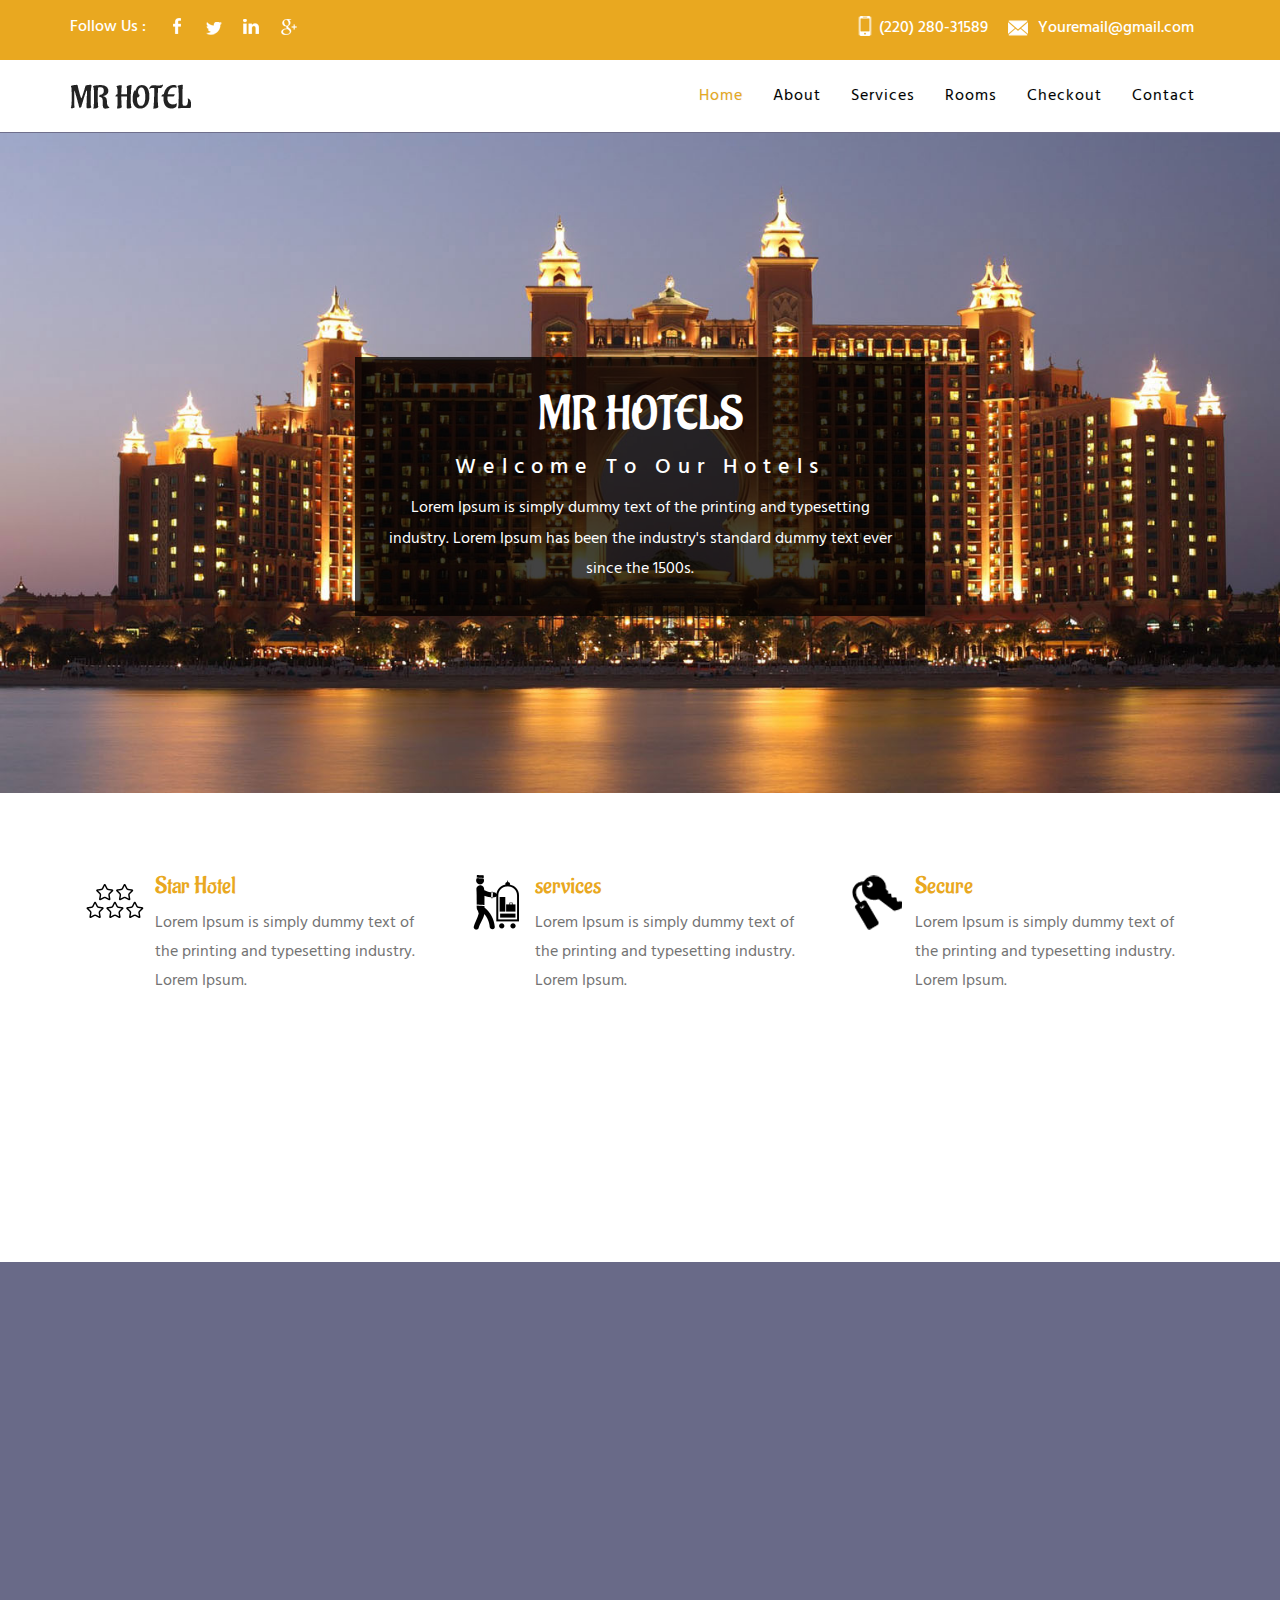
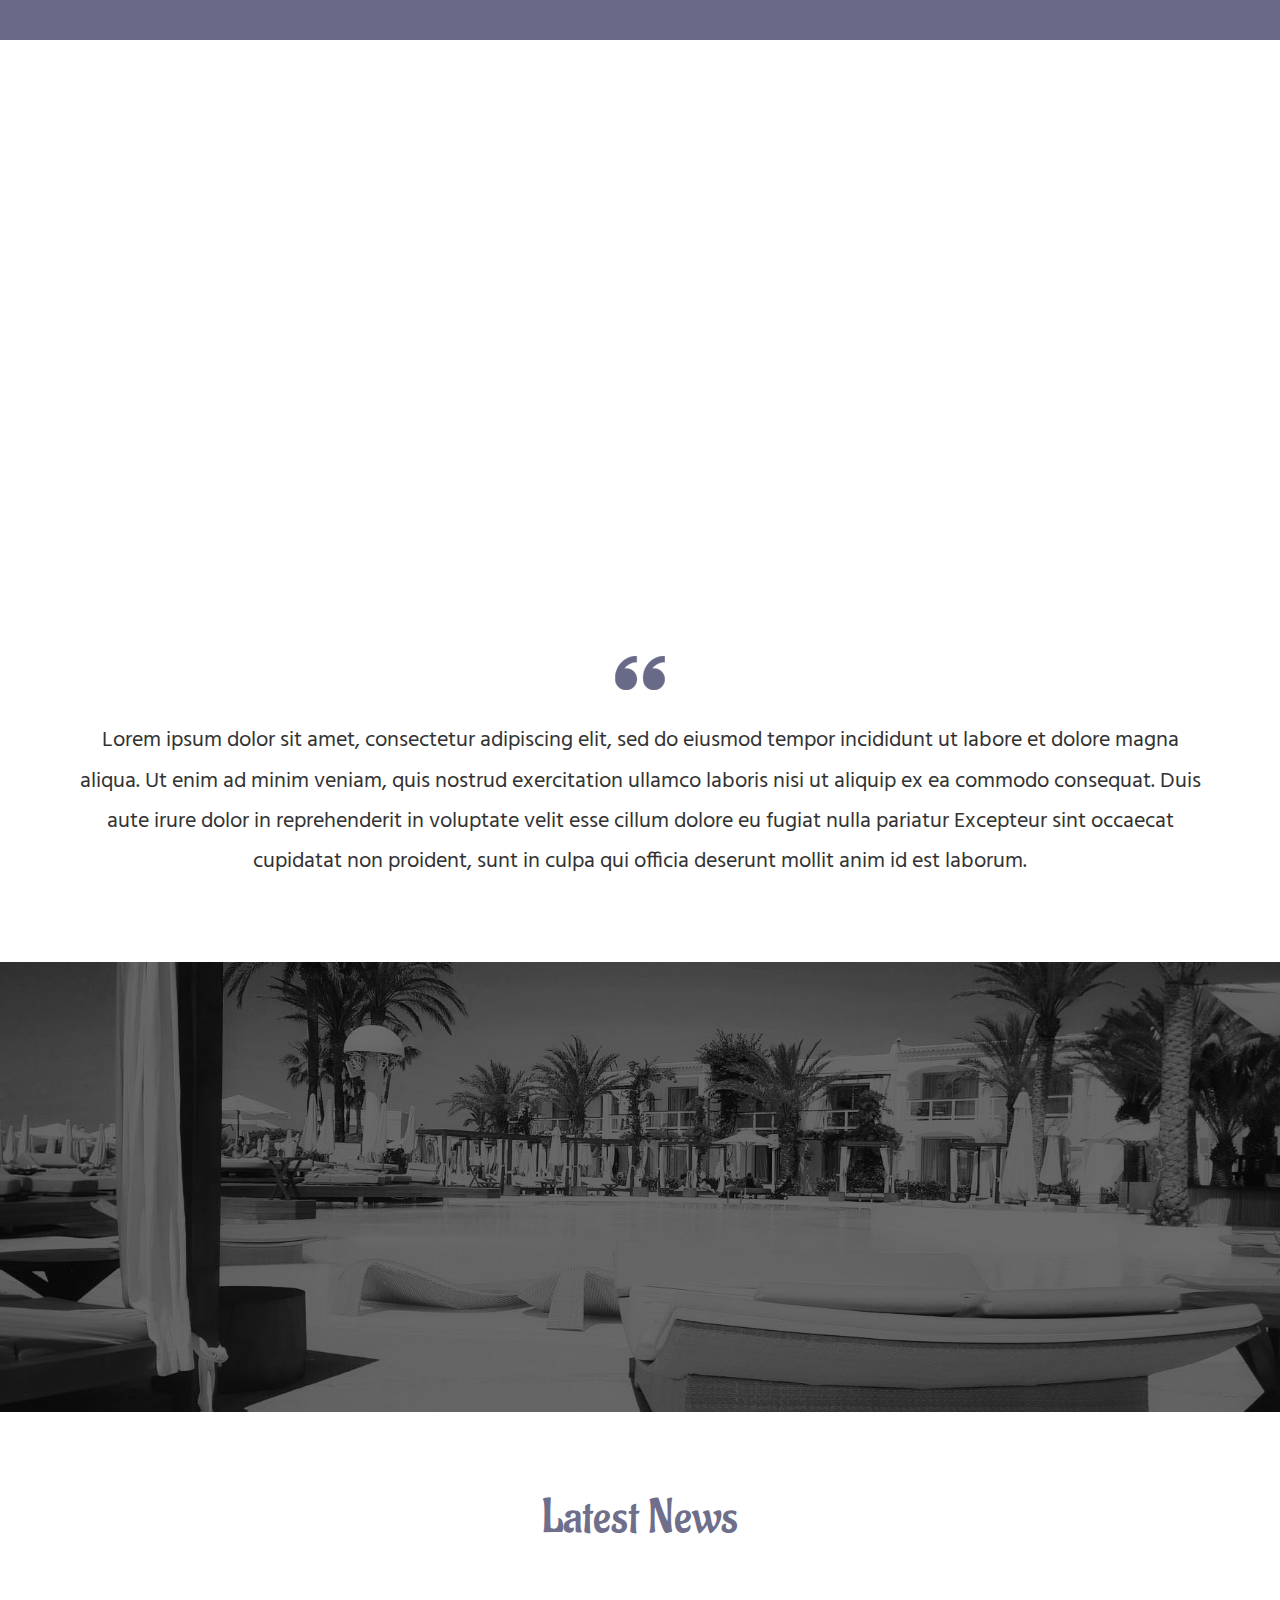
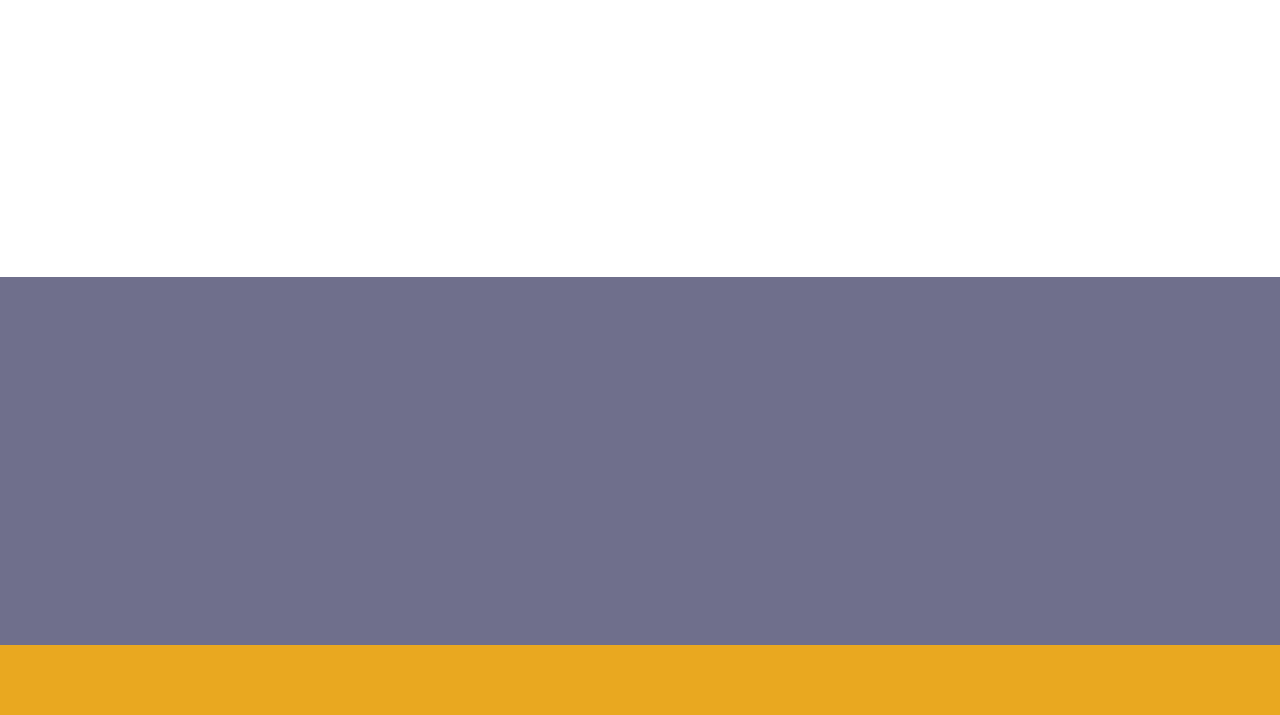
<file: index.html>
<!DOCTYPE HTML>
<html>
<head>
<title>Amna Hotel a Hotel Category Flat Bootstrap Responsive  Website Template | Home :: AmnaCode</title>
<link href="css/bootstrap.css" rel="stylesheet" type="text/css" media="all">
<!-- jQuery (necessary for Bootstrap's JavaScript plugins) -->
<script src="js/jquery-1.11.0.min.js"></script>
<!-- Custom Theme files -->
<link href="css/style.css" rel="stylesheet" type="text/css" media="all"/>
<link href="css/style1.css" rel="stylesheet" type="text/css" media="all" />	
<!-- Custom Theme files -->
<meta name="viewport" content="width=device-width, initial-scale=1">
<meta http-equiv="Content-Type" content="text/html; charset=utf-8" />
<meta name="keywords" content="Mr Hotel Responsive web template, Bootstrap Web Templates, Flat Web Templates, Android Compatible web template, 
Smartphone Compatible web template, free webdesigns for Nokia, Samsung, LG, SonyEricsson, Motorola web design" />
<script type="application/x-javascript"> addEventListener("load", function() { setTimeout(hideURLbar, 0); }, false); function hideURLbar(){ window.scrollTo(0,1); } </script>
<!--Google Fonts-->
<link href='//fonts.googleapis.com/css?family=Hind:400,300' rel='stylesheet' type='text/css'>
<link href='//fonts.googleapis.com/css?family=Aladin' rel='stylesheet' type='text/css'>
<!--google fonts-->
<!-- animated-css -->
		<link href="css/animate.css" rel="stylesheet" type="text/css" media="all">
		<script src="js/wow.min.js"></script>
		<script>
		 new WOW().init();
		</script>
<!-- animated-css -->
<script src="js/modernizr.js"></script>
<script>
    $(document).ready(function(){
        if (Modernizr.touch) {
            // show the close overlay button
            $(".close-overlay").removeClass("hidden");
            // handle the adding of hover class when clicked
            $(".branch-gd").click(function(e){
                if (!$(this).hasClass("hover")) {
                    $(this).addClass("hover");
                }
            });
            // handle the closing of the overlay
            $(".close-overlay").click(function(e){
                e.preventDefault();
                e.stopPropagation();
                if ($(this).closest(".branch-gd").hasClass("hover")) {
                    $(this).closest(".branch-gd").removeClass("hover");
                }
            });
        } else {
            // handle the mouseenter functionality
            $(".branch-gd").mouseenter(function(){
                $(this).addClass("hover");
            })
            // handle the mouseleave functionality
            .mouseleave(function(){
                $(this).removeClass("hover");
            });
        }
    });
</script>
<script src="js/bootstrap.min.js"></script>


</head>
<body>
<!--header-top start here-->
<div class="top-header">
	<div class="container">
		<div class="top-header-main">
			<div class="col-md-4 top-social wow bounceInLeft" data-wow-delay="0.3s">
			    <ul>
			    	<li><h5>Follow Us :</h5></li>
			    	<li><a href="#"><span class="fb"> </span></a></li>
			    	<li><a href="#"><span class="tw"> </span></a></li>
			    	<li><a href="#"><span class="in"> </span></a></li>
			    	<li><a href="#"><span class="gmail"> </span></a></li>
			    </ul>
			</div>
			<div class="col-md-8 header-address wow bounceInRight" data-wow-delay="0.3s">
				<ul>
					<li><span class="phone"> </span> <h6>(220) 280-31589</h6></li>
					<li><span class="email"> </span><h6><a href="mailto:info@example.com">Youremail@gmail.com</a></h6></li>
				</ul>
			</div>
		  <div class="clearfix"> </div>
		</div>
	</div>
</div>
<!--header-top end here-->
<!--header start here-->
	<!-- NAVBAR
		================================================== -->
<div class="header">
	<div class="fixed-header">	

		    <div class="navbar-wrapper">
		      <div class="container">
		        <nav class="navbar navbar-inverse navbar-static-top">
		             <div class="navbar-header">
			              <button type="button" class="navbar-toggle collapsed" data-toggle="collapse" data-target="#navbar" aria-expanded="false" aria-controls="navbar">
			                <span class="sr-only">Toggle navigation</span>
			                <span class="icon-bar"></span>
			                <span class="icon-bar"></span>
			                <span class="icon-bar"></span>
			              </button>
			              <div class="logo wow slideInLeft" data-wow-delay="0.3s">
			                    <a class="navbar-brand" href="index.html"><img src="images/logo.png" /></a>
			              </div>
			          </div>
		            <div id="navbar" class="navbar-collapse collapse">
		            <nav class="cl-effect-16" id="cl-effect-16">
		              <ul class="nav navbar-nav">
		               <li><a class="active" href="index.html" data-hover="Home">Home</a></li>
		                <li><a href="about.html" data-hover="About">About</a></li>
						<li><a href="services.html" data-hover="Services">Services</a></li>
						<li><a href="room.html" data-hover="Rooms">Rooms</a></li>
						<li><a href="Checkout.html" data-hover="Checkout">Checkout</a></li>
						<li><a href="contact.html" data-hover="Contact">Contact</a></li>						
		              </ul>
		            </nav>

		            </div>
		            <div class="clearfix"> </div>
		             </nav>
		          </div>
		           <div class="clearfix"> </div>
		    </div>
	 </div>
</div>
<!--header end here-->
<!--banner  start hwew-->
<div class="banner">
	<div class="container">
		<div class="banner-main wow zoomIn" data-wow-delay="0.3s">
			<h2>MR HOTELS</h2>
			<h6>Welcome To Our Hotels</h6>
			<p>Lorem Ipsum is simply dummy text of the printing and typesetting industry. Lorem Ipsum has been the industry's standard dummy text ever since the 1500s.</p>
		</div>
    </div>
</div>
<!--BANNER END HERE-->
<!--information start here-->
<div class="information">
	<div class="container">
		<div class="information-main">
			  <div class="information-grid five-star wow slideInLeft" data-wow-delay="0.3s">
			  	<div class="col-md-4 hotel-info">
			  		<div class="info-left">
			  			<img src="images/s1.png" alt="">
			  		</div>
			  		<div class="info-right">
			  			<h4>Star Hotel</h4>
			  			<p>Lorem Ipsum is simply dummy text of the printing and typesetting industry. Lorem Ipsum.</p>
			  		</div>
			  	  <div class="clearfix"> </div>
			  	</div>
			  	<div class="col-md-4 hotel-info">
			  		<div class="info-left">
			  			<img src="images/s2.png" alt="">
			  		</div>
			  		<div class="info-right">
			  			<h4>services</h4>
			  			<p>Lorem Ipsum is simply dummy text of the printing and typesetting industry. Lorem Ipsum.</p>
			  		</div>
			  	  <div class="clearfix"> </div>
			  	</div>
			  	<div class="col-md-4 hotel-info">
			  		<div class="info-left">
			  			<img src="images/s4.png" alt="">
			  		</div>
			  		<div class="info-right">
			  			<h4>Secure</h4>
			  			<p>Lorem Ipsum is simply dummy text of the printing and typesetting industry. Lorem Ipsum.</p>
			  		</div>
			  	  <div class="clearfix"> </div>
			  	</div>
			  	<div class="clearfix"> </div>
			  </div>
			  <div class="information-grid wow slideInRight" data-wow-delay="0.3s">
			  	<div class="col-md-4 hotel-info">
			  		<div class="info-left">
			  			<img src="images/s3.png" alt="">
			  		</div>
			  		<div class="info-right">
			  			<h4>Food</h4>
			  			<p>Lorem Ipsum is simply dummy text of the printing and typesetting industry. Lorem Ipsum.</p>
			  		</div>
			  	  <div class="clearfix"> </div>
			  	</div>
			  	<div class="col-md-4 hotel-info">
			  		<div class="info-left">
			  			<img src="images/s5.png" alt="">
			  		</div>
			  		<div class="info-right">
			  			<h4>Hotel</h4>
			  			<p>Lorem Ipsum is simply dummy text of the printing and typesetting industry. Lorem Ipsum.</p>
			  		</div>
			  	  <div class="clearfix"> </div>
			  	</div>
			  	<div class="col-md-4 hotel-info">
			  		<div class="info-left">
			  			<img src="images/s6.png" alt="">
			  		</div>
			  		<div class="info-right">
			  			<h4>Bell</h4>
			  			<p>Lorem Ipsum is simply dummy text of the printing and typesetting industry. Lorem Ipsum.</p>
			  		</div>
			  	  <div class="clearfix"> </div>
			  	</div>
			  	<div class="clearfix"> </div>
			  </div>
			<div class="clearfix"> </div>
		</div>
	</div>
</div>
<!--information end here-->
<!--leaves start here-->
<div class="leaves">
	<div class="container">
		<div class="leaves-main wow zoomIn" data-wow-delay="0.3s">
			<h1>You Never Leave Us</h1>
			<h6>100% Friendly services</h6>
			<p>Lorem Ipsum is simply dummy text of the printing and typesetting industry. Lorem Ipsum has been the industry's standard dummy text ever since the 1500s, when an unknown.</p>
		   <a href="single.html" class="hvr-push">Discover More</a>
		</div>
	</div>
</div>
<!--leaves end here-->
<!--branches start here-->
<div class="branches">
		<div class="branches-main wow zoomIn" data-wow-delay="0.3s">
			<div class="branches-top">
				<h3>Our Branches</h3>
			</div>
			<div  id="effect-5" class="branch-btm">
				<div  class="col-md-3 branch-gd-main" >					
					<div class="branch-gd  no-mar"> <a href="room.html">
						<img src="images/b6.jpg" alt="" class="img-responsive">
						<div class="overlay">
		                    <span class="expand lardge">+</span>
		                    <span class="close-overlay hidden">x</span>
	                   </div></a>
                    </div>                 
				</div>				
				<div class="col-md-3 branch-gd-main">
					<div class="branch-gd went-branc"><a href="room.html">
						<img src="images/b1.jpg" alt="" class="img-responsive">
						<div class="overlay">
		                    <span class="expand">+</span>
		                    <span class="close-overlay hidden">x</span>
	                   </div></a>
					</div>
					<div class="branch-gd went-branc"><a href="room.html">
						<img src="images/b2.jpg" alt="" class="img-responsive">
						<div class="overlay">
		                    <span class="expand">+</span>
		                    <span class="close-overlay hidden">x</span>
	                 </div></a>
					</div>
				</div>
				<div class="col-md-3 branch-gd-main">
					<div class="branch-gd"><a href="room.html">
						<img src="images/b3.jpg" alt="" class="img-responsive">
						<div class="overlay">
		                    <span class="expand">+</span>
		                    <span class="close-overlay hidden">x</span>
	                 </div></a>
					</div>
					<div class="branch-gd"><a href="room.html">
						<img src="images/b4.jpg" alt="" class="img-responsive">
						<div class="overlay">
		                    <span class="expand">+</span>
		                    <span class="close-overlay hidden">x</span>
	                 </div></a>
					</div>
				</div>
				<div class="col-md-3 branch-gd-main">
				  <div class="branch-gd went-branc2"><a href="room.html">
					<img src="images/b5.jpg" alt="" class="img-responsive">
					<div class="overlay">
		                    <span class="expand lardge">+</span>
		                    <span class="close-overlay hidden">x</span>
	                   </div></a>
                  </div>
				</div>
			</div>
		  <div class="clearfix"> </div>
		</div>
</div>
<!--branches end here-->
<div class="branch-text">
   <div class="container">
			<span class="quotations"> </span>
			<p>Lorem ipsum dolor sit amet, consectetur adipiscing elit, sed do eiusmod tempor incididunt ut labore et dolore magna aliqua. Ut enim ad minim veniam, quis nostrud exercitation ullamco laboris nisi ut aliquip ex ea commodo consequat. Duis aute irure dolor in reprehenderit in voluptate velit esse cillum dolore eu fugiat nulla pariatur Excepteur sint occaecat cupidatat non proident, sunt in culpa qui officia deserunt mollit anim id est laborum.</p>
  </div>
</div>
<!--swiming-->
<div class="swimming">
	<div class="container">
		<div class="swimming-main wow zoomIn" data-wow-delay="0.3s">
			<div class="swimming-top">
				<h3>Welcome</h3>
			</div>
			<div class="swimmimg-bot">
				<div class="col-md-3 swimming-grid">
					<h4>758</h4>
					<span class="swim-icon-1"> </span>
					<h5>Lorem Ipsum</h5>
				</div>
				<div class="col-md-3 swimming-grid">
					<h4>4,790</h4>
					<span class="swim-icon-2"> </span>
					<h5>Lorem Ipsum</h5>
				</div>
				<div class="col-md-3 swimming-grid">
					<h4>7,920</h4>
					<span class="swim-icon-3"> </span>
					<h5>Lorem Ipsum</h5>
				</div>
				<div class="col-md-3 swimming-grid">
					<h4>190</h4>
					<span class="swim-icon-4"> </span>
					<h5>Lorem Ipsum</h5>
				</div>
			  <div class="clearfix"> </div>
			</div>
		</div>
	</div>
</div>
<!--swimmg emd here-->
<!--homegrids start here-->
<div class="home-block">
	<div class="container">
		<div class="home-main">
			<div class="home-top">
				<h3>Latest  News</h3>
			</div>
			<div class="home-bottom  wow bounceInLeft" data-wow-delay="0.3s">
				<div class="col-md-4 home-grid">
					<div class="item item-type-move">
						<a class="item-hover" href="single.html">						
							<div class="item-info">
								<div class="headline">
									Our Rooms
									<div class="line"> </div>
								</div>
								<div class="date">February 29, 2016</div>							
							</div>
							<div class="mask"> </div>
					    </a>
						<div class="item-img">
								<img src="images/b7.jpg" class="img-responsive" alt="">
						</div>
					</div>

				</div>
				<div class="col-md-4 home-grid">
					<div class="item item-type-move">
						<a class="item-hover" href="single.html">						
							<div class="item-info">
								<div class="headline">
									Our Rooms
									<div class="line"> </div>
								</div>
								<div class="date">February 29, 2016</div>							
							</div>
							<div class="mask"> </div>
					    </a>
						<div class="item-img">
								<img src="images/b8.jpg" class="img-responsive" alt="">
						</div>
					</div>
				</div>
				<div class="col-md-4 home-grid">
					<div class="item item-type-move">
						<a class="item-hover" href="single.html">						
							<div class="item-info">
								<div class="headline">
									Our Rooms
									<div class="line"> </div>
								</div>
								<div class="date">February 29, 2016</div>							
							</div>
							<div class="mask"> </div>
					    </a>
						<div class="item-img">
								<img src="images/b9.jpg" class="img-responsive" alt="">
						</div>
					</div>
				</div>
			  <div class="clearfix"> </div>
			</div>
		  <div class="clearfix"> </div>
		</div>
	</div>
</div>
<!--home grid end here-->
<!--footer start here-->
<div class="footer">
	<div class="container">
		<div class="footer-main">
			<div class="col-md-3 ftr-grid wow zoomIn" data-wow-delay="0.3s">
				<div class="ftr-logo">
				<img src="images/ftr-logo.png"  alt="">
				</div>
				<p>Lorem ipsum dolor sit amet, consectetur adipiscing elit, sed do eiusmod tempor incididunt.</p>
				<a href="single.html" class="ftr-btn">Read More</a>
			</div>
			<div class="col-md-3 ftr-grid ftr-mid wow zoomIn" data-wow-delay="0.3s">
				 <h3>Address</h3>
				 <span class="ftr-line flm"> </span>
				<p>Eye Associates Of Virginia?</p>
				<p>5875 Bremo Road </p>
				<p>Richmond, VA(Virginia) 23226 </p>
				<p>(804) 287-4216 </p>
				<p>Alice Merriman</p>
				
			</div>
			<div class="col-md-3 ftr-grid ftr-rit wow zoomIn" data-wow-delay="0.3s">
				 <h3>Contact Us</h3>
				 <form>
				 	<input type="text" value="Email" onfocus="this.value = '';" onblur="if (this.value == '') {this.value = 'Email';}">
				 	<input type="submit" value="Send" />
				 </form>
				  <ul class="ftr-icons">
				 	<li><a href="#"><span class="fa"> </span></a></li>
				 	<li><a href="#"><span class="tw"> </span></a></li>
				 	<li><a href="#"><span class="link"> </span></a></li>
				 	<li><a href="#"><span class="gmail"> </span></a></li>
				 </ul>
			</div>
			<div class="col-md-3 ftr-grid ftr-last-gd ftr-rit wow zoomIn" data-wow-delay="0.3s">
				 <h3>Quick Link</h3>
				  <ul class="ftr-nav">
				 	<li><a href="index.html">Home</a></li>
				 	<li><a href="about.html">About</a></li>
				 	<li><a href="services.html">Services </a></li>
				 	<li><a href="room.html">Rooms</a></li>
				 	<li><a href="contact.html">Contact</a></li>
				 </ul>
			</div>
			<div class="clearfix"> </div>
		</div>
	</div>
</div>
<!--footer end here-->
<!--copy rights start here-->
<div class="copy-right">
	<div class="container">
		 <div class="copy-rights-main wow zoomIn" data-wow-delay="0.3s">
    	    <p>© 2024 All Rights Reserved | Design by Amna Ghaffar  <a href="http://AmnaCode.com/" target="_blank"></a> </p>
    	 </div>
    </div>
</div>
</body>
</html>
</file>
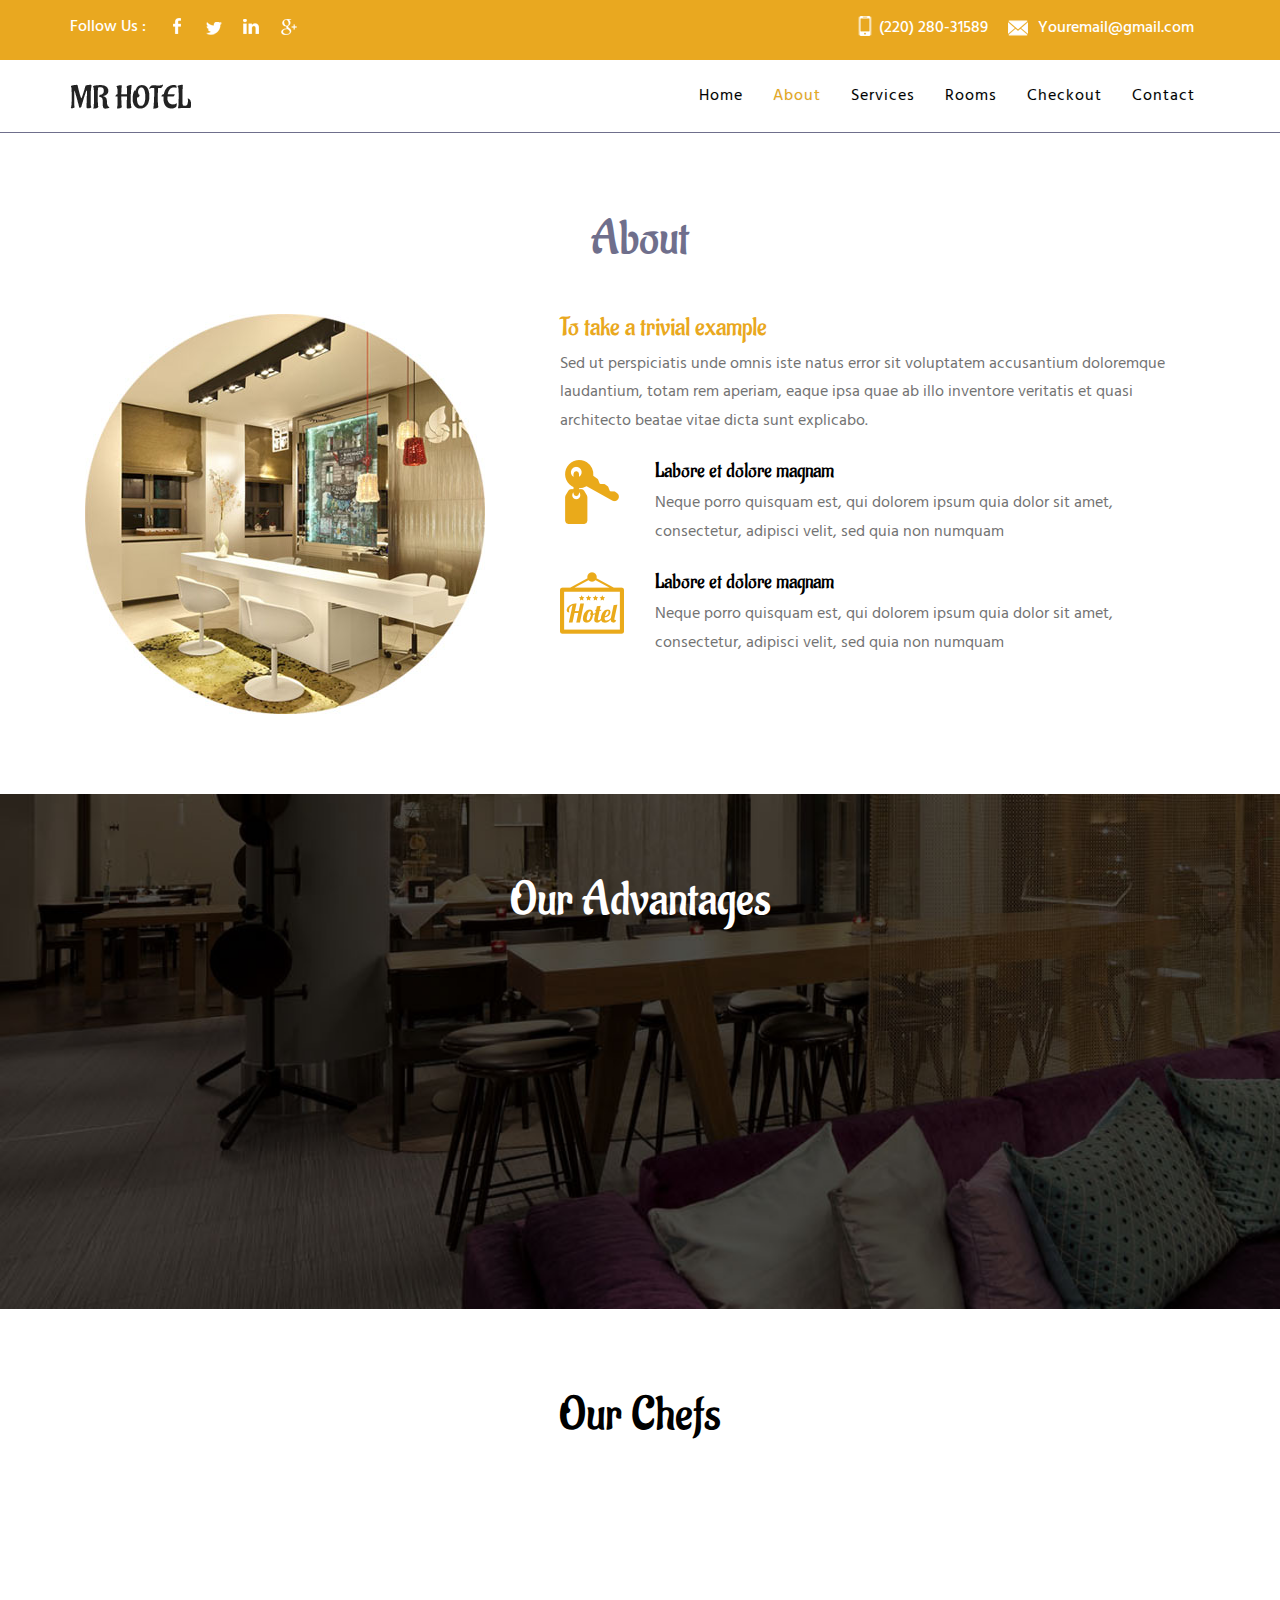
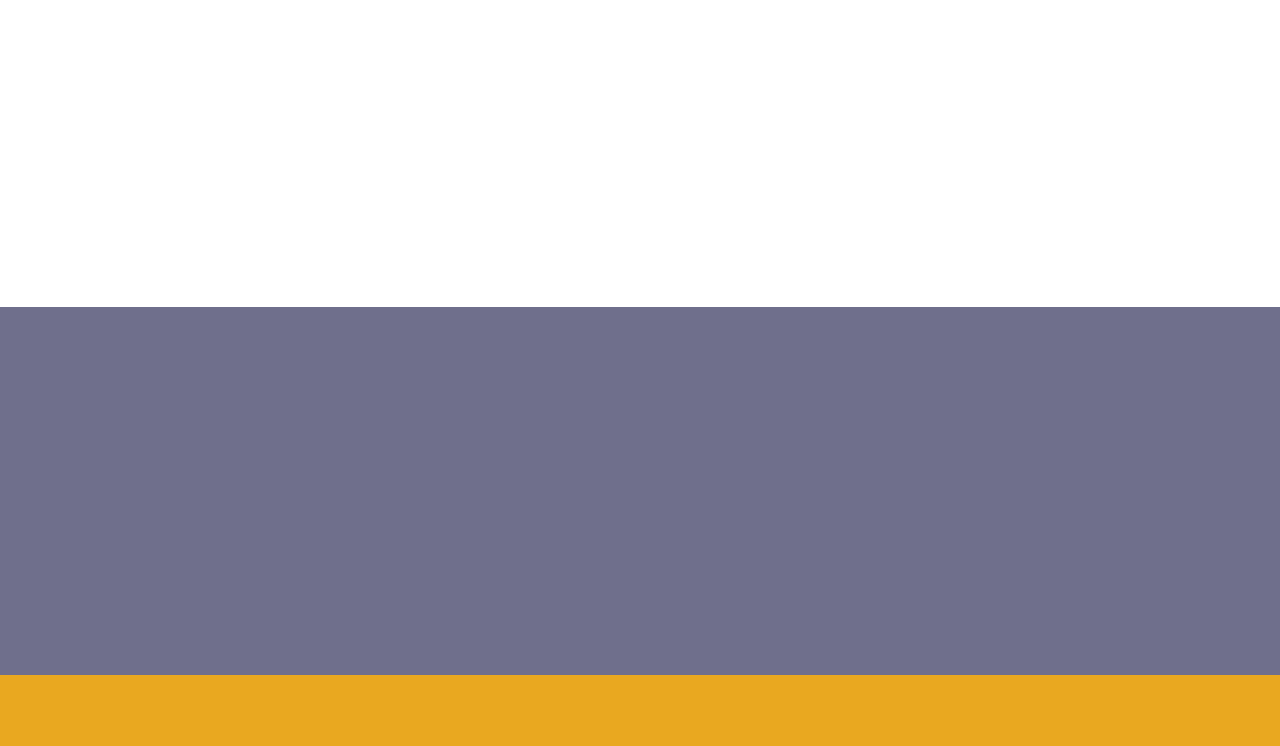
<file: about.html>
<!DOCTYPE HTML>
<html>
<head>
<title>Amna Hotel a Hotel Category Flat Bootstrap Responsive  Website Template | About :: AmnaCode</title>
<link href="css/bootstrap.css" rel="stylesheet" type="text/css" media="all">
<!-- jQuery (necessary for Bootstrap's JavaScript plugins) -->
<script src="js/jquery-1.11.0.min.js"></script>
<!-- Custom Theme files -->
<link href="css/style.css" rel="stylesheet" type="text/css" media="all"/>
<!-- Custom Theme files -->
<meta name="viewport" content="width=device-width, initial-scale=1">
<meta http-equiv="Content-Type" content="text/html; charset=utf-8" />
<meta name="keywords" content="Mr Hotel Responsive web template, Bootstrap Web Templates, Flat Web Templates, Android Compatible web template, 
Smartphone Compatible web template, free webdesigns for Nokia, Samsung, LG, SonyEricsson, Motorola web design" />
<script type="application/x-javascript"> addEventListener("load", function() { setTimeout(hideURLbar, 0); }, false); function hideURLbar(){ window.scrollTo(0,1); } </script>
<!--Google Fonts-->
<link href='//fonts.googleapis.com/css?family=Hind:400,300' rel='stylesheet' type='text/css'>
<link href='//fonts.googleapis.com/css?family=Aladin' rel='stylesheet' type='text/css'>
<!--google fonts-->
<!-- animated-css -->
		<link href="css/animate.css" rel="stylesheet" type="text/css" media="all">
		<script src="js/wow.min.js"></script>
		<script>
		 new WOW().init();
		</script>
<!-- animated-css -->
<script src="js/bootstrap.min.js"></script>
</head>
<body>
<!--header-top start here-->
<div class="top-header">
	<div class="container">
		<div class="top-header-main">
			<div class="col-md-4 top-social wow bounceInLeft" data-wow-delay="0.3s">
			    <ul>
			    	<li><h5>Follow Us :</h5></li>
			    	<li><a href="#"><span class="fb"> </span></a></li>
			    	<li><a href="#"><span class="tw"> </span></a></li>
			    	<li><a href="#"><span class="in"> </span></a></li>
			    	<li><a href="#"><span class="gmail"> </span></a></li>
			    </ul>
			</div>
			<div class="col-md-8 header-address wow bounceInRight" data-wow-delay="0.3s">
				<ul>					
					<li><span class="phone"> </span> <h6>(220) 280-31589</h6></li>
					<li><span class="email"> </span><h6><a href="mailto:info@example.com">Youremail@gmail.com</a></h6></li>
				</ul>
			</div>
		  <div class="clearfix"> </div>
		</div>
	</div>
</div>
<!--header-top end here-->
<!--header start here-->
	<!-- NAVBAR
		================================================== -->
<div class="header">
	<div class="fixed-header">	

		    <div class="navbar-wrapper">
		      <div class="container">
		        <nav class="navbar navbar-inverse navbar-static-top">
		             <div class="navbar-header">
			              <button type="button" class="navbar-toggle collapsed" data-toggle="collapse" data-target="#navbar" aria-expanded="false" aria-controls="navbar">
			                <span class="sr-only">Toggle navigation</span>
			                <span class="icon-bar"></span>
			                <span class="icon-bar"></span>
			                <span class="icon-bar"></span>
			              </button>
			              <div class="logo wow slideInLeft" data-wow-delay="0.3s">
			                    <a class="navbar-brand" href="index.html"><img src="images/logo.png" /></a>
			              </div>
			          </div>
		            <div id="navbar" class="navbar-collapse collapse">
		            <nav class="cl-effect-16" id="cl-effect-16">
		              <ul class="nav navbar-nav">
		               <li><a  href="index.html" data-hover="Home">Home</a></li>
		                <li><a class="active" href="about.html" data-hover="About">About</a></li>
						<li><a href="services.html" data-hover="Services">Services</a></li>
						<li><a href="room.html" data-hover="Rooms">Rooms</a></li>
						<li><a href="Checkout.html" data-hover="Checkout">Checkout</a></li>
						<li><a href="contact.html" data-hover="Contact">Contact</a></li>						
		              </ul>
		            </nav>

		            </div>
		            <div class="clearfix"> </div>
		             </nav>
		          </div>
		           <div class="clearfix"> </div>
		    </div>
	 </div>
</div>
<!--header end here-->
<!--about start here-->
<div class="about">
	<div class="container">
		<div class="about-main">
			<div class="about-top">
				<h1>About</h1>
			</div>
			<div class="about-bottom">
				<div class="col-md-5 about-left wow bounceInLeft" data-wow-delay="0.3s">
					<img src="images/a1.jpg" alt="" class="img-responsive">
				</div>
				<div class="col-md-7 about-right wow bounceInRight" data-wow-delay="0.3s">
					<h4>To take a trivial example</h4>
					<p>Sed ut perspiciatis unde omnis iste natus error sit voluptatem accusantium doloremque laudantium, totam rem aperiam, eaque ipsa quae ab illo inventore veritatis et quasi architecto beatae vitae dicta sunt explicabo.</p>
				    <div class="about-list">
					  	<div class="about-img">
					  		 <span class="abou-icon1"> </span>
					  	</div>
					  	<div class="about-text">
					  		<h5>Labore et dolore magnam</h5>
					  		<p>Neque porro quisquam est, qui dolorem ipsum quia dolor sit amet, consectetur, adipisci velit, sed quia non numquam</p>
					  	</div>
					  	 <div class="clearfix"> </div>
				   </div>
				   <div class="about-list">
					  	<div class="about-img">
					  		 <span class="abou-icon2"> </span>
					  	</div>
					  	<div class="about-text">
					  	   <h5>Labore et dolore magnam</h5>
					  		<p>Neque porro quisquam est, qui dolorem ipsum quia dolor sit amet, consectetur, adipisci velit, sed quia non numquam</p>
					  	</div>
					  	 <div class="clearfix"> </div>
				   </div>
				</div>
			  <div class="clearfix"> </div>
			</div>
		</div>
	</div>
</div>
<!--about end here-->
<!--about advantages start here-->
<div class="advantages">
	<div class="container">
		<div class="advantages-main">
			<div class="advantages-top">
				<h2>Our Advantages</h2>
			</div>
		   <div class="advantage-bottom">
			 <div class="col-md-4 advantage-grid wow bounceInLeft" data-wow-delay="0.3s">
			 	<div class="advantage-block">
			 		<h3>01</h3>
			 		<h4>Eveniet voluptates</h4>
			 		<p>Temporibus autem quibusdam et aut officiis debitis aut rerum necessitatibus saepe eveniet ut et voluptates.</p>
			 	</div>
			 </div>
			 <div class="col-md-4 advantage-grid wow zoomIn" data-wow-delay="0.3s">
			 	<div class="advantage-block">
			 		<h3>02</h3>
			 		<h4>Voluptates repudiandae</h4>
			 		<p>Temporibus autem quibusdam et aut officiis debitis aut rerum necessitatibus saepe eveniet ut et voluptates.</p>
			 	</div>
			 </div>
			 <div class="col-md-4 advantage-grid wow bounceInRight" data-wow-delay="0.3s">
			 	<div class="advantage-block">
			 		<h3>03</h3>
			 		<h4>Molestiae recusandae</h4>
			 		<p>Temporibus autem quibusdam et aut officiis debitis aut rerum necessitatibus saepe eveniet ut et voluptates.</p>
			 	</div>
			 </div>
			<div class="clearfix"> </div>
			</div>
		</div>
	</div>
</div>
<!--about advantages end here-->
<!-- team start here-->
<div class="team">
	<div class="container">
	   <div class="team-main">
	   	   <div class="team-top">
	   	   	  <h3>Our Chefs</h3>
	   	   </div>	   	  
		   <div class="team-bottom wow fadeInRight" data-wow-delay="0.3s">
			  <div class="col-md-3 team-grids">
			    <!-- normal -->
			    <div class="ih-item circle effect5">
			        <div class="img"><img src="images/t1.jpg" alt="img" class="img-responsive"></div>
			        <div class="info">
			          <div class="info-back">
			            <h3>Malorum</h3>		          
			          </div>			          
			        </div></div>
			        <div class="team-bottom">
			        	  <p>On the other hand, we denounce with righteous indignation.</p>
			        	  <ul>
			        	  	<li><a href="#" class="fa"> </a></li>
			        	  	<li><a href="#" class="tw"> </a></li>
			        	  	<li><a href="#" class="g"> </a></li>
			        	  </ul>
			        </div>
			        
			    <!-- end normal -->
			   </div>
			  <div class="col-md-3 team-grids">
			   <!-- normal -->
			    <div class="ih-item circle effect5">
			        <div class="img"><img src="images/t2.jpg" alt="img" class="img-responsive"></div>
			        <div class="info">
			          <div class="info-back">
			            <h3>Bonorum</h3>		           	            
			          </div>
			        </div></div>
			        <div class="team-bottom">
			        	  <p>On the other hand, we denounce with righteous indignation.</p>
			        	  <ul>
			        	  	<li><a href="#" class="fa"> </a></li>
			        	  	<li><a href="#" class="tw"> </a></li>
			        	  	<li><a href="#" class="g"> </a></li>
			        	  </ul>
			        </div>
			    <!-- end normal -->		 
			  </div>
			  <div class="col-md-3 team-grids">
			    <!-- normal -->
			    <div class="ih-item circle effect5">
			        <div class="img"><img src="images/t3.jpg" alt="img" class="img-responsive"></div>
			        <div class="info">
			          <div class="info-back">
			            <h3>Finibus</h3>			       
			          </div>
			        </div></div>
			        <div class="team-bottom">
			        	  <p>On the other hand, we denounce with righteous indignation.</p>
			        	  <ul>
			        	  	<li><a href="#" class="fa"> </a></li>
			        	  	<li><a href="#" class="tw"> </a></li>
			        	  	<li><a href="#" class="g"> </a></li>
			        	  </ul>
			        </div>
			    <!-- end normal -->
			  </div>
			   <div class="col-md-3 team-grids">
			    <!-- normal -->
			    <div class="ih-item circle effect5">
			        <div class="img"><img src="images/t4.jpg" alt="img" class="img-responsive"></div>
			        <div class="info">
			          <div class="info-back">
			            <h3>Rackham</h3>		           
			          </div>
			        </div></div>
			        <div class="team-bottom">
			        	  <p>On the other hand, we denounce with righteous indignation.</p>
			        	  <ul>
			        	  	<li><a href="#" class="fa"> </a></li>
			        	  	<li><a href="#" class="tw"> </a></li>
			        	  	<li><a href="#" class="g"> </a></li>
			        	  </ul>
			        </div>
			    <!-- end normal -->			 
			  </div>
			</div>
		</div>
	</div>
</div>
<!--team end here-->
<!--footer start here-->
<div class="footer">
	<div class="container">
		<div class="footer-main">
			<div class="col-md-3 ftr-grid wow zoomIn" data-wow-delay="0.3s">
				<div class="ftr-logo">
				<img src="images/ftr-logo.png"  alt="">
				</div>
				<p>Lorem ipsum dolor sit amet, consectetur adipiscing elit, sed do eiusmod tempor incididunt.</p>
				<a href="single.html" class="ftr-btn">Read More</a>
			</div>
			<div class="col-md-3 ftr-grid ftr-mid wow zoomIn" data-wow-delay="0.3s">
				 <h3>Address</h3>
				 <span class="ftr-line flm"> </span>
				<p>Eye Associates Of Virginia?</p>
				<p>5875 Bremo Road </p>
				<p>Richmond, VA(Virginia) 23226 </p>
				<p>(804) 287-4216 </p>
				<p>Alice Merriman</p>
				
			</div>
			<div class="col-md-3 ftr-grid ftr-rit wow zoomIn" data-wow-delay="0.3s">
				 <h3>Contact Us</h3>
				 <form>
				 	<input type="text" value="Email" onfocus="this.value = '';" onblur="if (this.value == '') {this.value = 'Email';}">
				 	<input type="submit" value="Send" />
				 </form>
				  <ul class="ftr-icons">
				 	<li><a href="#"><span class="fa"> </span></a></li>
				 	<li><a href="#"><span class="tw"> </span></a></li>
				 	<li><a href="#"><span class="link"> </span></a></li>
				 	<li><a href="#"><span class="gmail"> </span></a></li>
				 </ul>
			</div>
			<div class="col-md-3 ftr-grid ftr-last-gd ftr-rit wow zoomIn" data-wow-delay="0.3s">
				 <h3>Quick Link</h3>
				  <ul class="ftr-nav">
				 	<li><a href="index.html">Home</a></li>
				 	<li><a href="about.html">About</a></li>
				 	<li><a href="services.html">Services </a></li>
				 	<li><a href="room.html">Rooms</a></li>
				 	<li><a href="contact.html">Contact</a></li>
				 </ul>
			</div>
			<div class="clearfix"> </div>
		</div>
	</div>
</div>
<!--footer end here-->
<!--copy rights start here-->
<div class="copy-right">
	<div class="container">
		 <div class="copy-rights-main wow zoomIn" data-wow-delay="0.3s">
    	    <p>©  2024 All Rights Reserved | Design by Amna Ghaffar <a href="http://AmnaCode.com/" target="_blank"></a> </p>
    	 </div>
    </div>
</div>
</body>
</html>
</file>
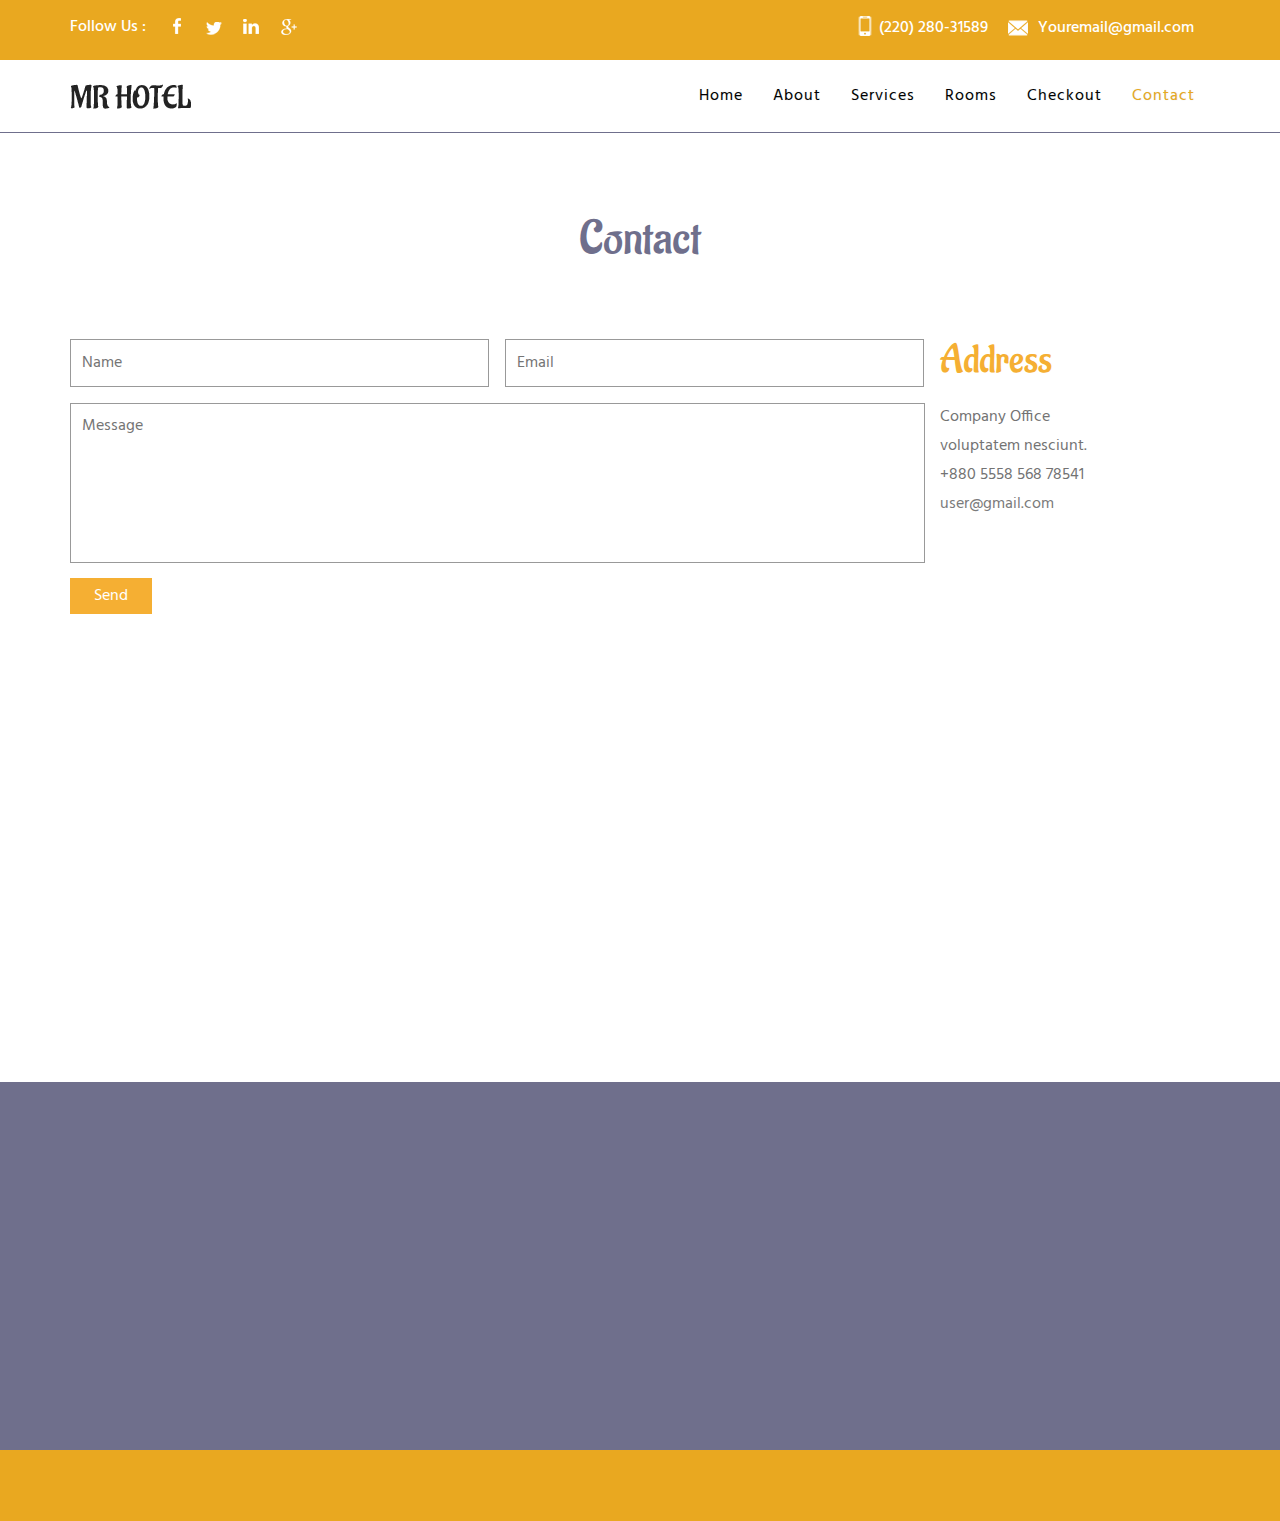
<file: contact.html>
<!DOCTYPE HTML>
<html>
<head>
<title>Amna Hotel a Hotel Category Flat Bootstrap Responsive  Website Template | Contact :: AmnaCode</title>
<link href="css/bootstrap.css" rel="stylesheet" type="text/css" media="all">
<!-- jQuery (necessary for Bootstrap's JavaScript plugins) -->
<script src="js/jquery-1.11.0.min.js"></script>
<!-- Custom Theme files -->
<link href="css/style.css" rel="stylesheet" type="text/css" media="all"/>
<!-- Custom Theme files -->
<meta name="viewport" content="width=device-width, initial-scale=1">
<meta http-equiv="Content-Type" content="text/html; charset=utf-8" />
<meta name="keywords" content="Mr Hotel Responsive web template, Bootstrap Web Templates, Flat Web Templates, Android Compatible web template, 
Smartphone Compatible web template, free webdesigns for Nokia, Samsung, LG, SonyEricsson, Motorola web design" />
<script type="application/x-javascript"> addEventListener("load", function() { setTimeout(hideURLbar, 0); }, false); function hideURLbar(){ window.scrollTo(0,1); } </script>
<!--Google Fonts-->
<link href='//fonts.googleapis.com/css?family=Hind:400,300' rel='stylesheet' type='text/css'>
<link href='//fonts.googleapis.com/css?family=Aladin' rel='stylesheet' type='text/css'>
<!--google fonts-->
<!-- animated-css -->
		<link href="css/animate.css" rel="stylesheet" type="text/css" media="all">
		<script src="js/wow.min.js"></script>
		<script>
		 new WOW().init();
		</script>
<!-- animated-css -->
<script src="js/bootstrap.min.js"></script>
</head>
<body>
<!--header-top start here-->
<div class="top-header">
	<div class="container">
		<div class="top-header-main">
			<div class="col-md-4 top-social wow bounceInLeft" data-wow-delay="0.3s">
			    <ul>
			    	<li><h5>Follow Us :</h5></li>
			    	<li><a href="#"><span class="fb"> </span></a></li>
			    	<li><a href="#"><span class="tw"> </span></a></li>
			    	<li><a href="#"><span class="in"> </span></a></li>
			    	<li><a href="#"><span class="gmail"> </span></a></li>
			    </ul>
			</div>
			<div class="col-md-8 header-address wow bounceInRight" data-wow-delay="0.3s">
				<ul>
					<li><span class="phone"> </span> <h6>(220) 280-31589</h6></li>
					<li><span class="email"> </span><h6><a href="mailto:info@example.com">Youremail@gmail.com</a></h6></li>
				</ul>
			</div>
		  <div class="clearfix"> </div>
		</div>
	</div>
</div>
<!--header-top end here-->
<!--header start here-->
	<!-- NAVBAR
		================================================== -->
<div class="header">
	<div class="fixed-header">	

		    <div class="navbar-wrapper">
		      <div class="container">
		        <nav class="navbar navbar-inverse navbar-static-top">
		             <div class="navbar-header">
			              <button type="button" class="navbar-toggle collapsed" data-toggle="collapse" data-target="#navbar" aria-expanded="false" aria-controls="navbar">
			                <span class="sr-only">Toggle navigation</span>
			                <span class="icon-bar"></span>
			                <span class="icon-bar"></span>
			                <span class="icon-bar"></span>
			              </button>
			              <div class="logo wow slideInLeft" data-wow-delay="0.3s">
			                    <a class="navbar-brand" href="index.html"><img src="images/logo.png" /></a>
			              </div>
			          </div>
		            <div id="navbar" class="navbar-collapse collapse">
		            <nav class="cl-effect-16" id="cl-effect-16">
		              <ul class="nav navbar-nav">
		               <li><a  href="index.html" data-hover="Home">Home</a></li>
		                <li><a href="about.html" data-hover="About">About</a></li>
						<li><a href="services.html" data-hover="Services">Services</a></li>
						<li><a href="room.html" data-hover="Rooms">Rooms</a></li>
						<li><a href="Checkout.html" data-hover="checkout">Checkout</a></li>
						<li><a class="active" href="contact.html" data-hover="Contact">Contact</a></li>						
		              </ul>
		            </nav>

		            </div>
		            <div class="clearfix"> </div>
		             </nav>
		          </div>
		           <div class="clearfix"> </div>
		    </div>
	 </div>
</div>
<!--header end here-->
<!--contact start here-->
<div class="contact">
	<div class="container">
		<div class="contact-main">
			<div class="contact-top">
				<h2>Contact</h2>
			</div>
			<div class="contact-bottom">
				<div class="col-md-9 contact-left">
					<form>
						<input type="text" placeholder="Name">
						<input type="text" class="email" placeholder="Email">
						<textarea  placeholder="Message" required=""></textarea>
						<input type="submit" value="Send">
					</form>
				</div>
				<div class="col-md-3 contact-right">
					<h1>Address</h1>
					<p>Company Office</p>
					<p>voluptatem nesciunt.</p>
					<p>+880 5558 568 78541</p>
					<p><a href="mailto:info@example.com">user@gmail.com</a></p>
				</div>
			  <div class="clearfix"> </div>
			</div>
		</div>
	</div>
</div>
<!--contact end here-->
<!--map start here-->
<div class="map">
  <div class="container">
	 <iframe src="https://www.google.com/maps/embed?pb=!1m18!1m12!1m3!1d387144.007583421!2d-73.97800349999999!3d40.7056308!2m3!1f0!2f0!3f0!3m2!1i1024!2i768!4f13.1!3m3!1m2!1s0x89c24fa5d33f083b%3A0xc80b8f06e177fe62!2sNew+York%2C+NY%2C+USA!5e0!3m2!1sen!2sin!4v1415253431785"  frameborder="0" style="border:0"> </iframe>
 </div>
</div>
<!--map end here-->
<!--footer start here-->
<div class="footer">
	<div class="container">
		<div class="footer-main">
			<div class="col-md-3 ftr-grid wow zoomIn" data-wow-delay="0.3s">
				<div class="ftr-logo">
				<img src="images/ftr-logo.png"  alt="">
				</div>
				<p>Lorem ipsum dolor sit amet, consectetur adipiscing elit, sed do eiusmod tempor incididunt.</p>
				<a href="single.html" class="ftr-btn">Read More</a>
			</div>
			<div class="col-md-3 ftr-grid ftr-mid wow zoomIn" data-wow-delay="0.3s">
				 <h3>Address</h3>
				 <span class="ftr-line flm"> </span>
				<p>Eye Associates Of Virginia?</p>
				<p>5875 Bremo Road </p>
				<p>Richmond, VA(Virginia) 23226 </p>
				<p>(804) 287-4216 </p>
				<p>Alice Merriman</p>
				
			</div>
			<div class="col-md-3 ftr-grid ftr-rit wow zoomIn" data-wow-delay="0.3s">
				 <h3>Contact Us</h3>
				 <form>
				 	<input type="text" value="Email" onfocus="this.value = '';" onblur="if (this.value == '') {this.value = 'Email';}">
				 	<input type="submit" value="Send" />
				 </form>
				  <ul class="ftr-icons">
				 	<li><a href="#"><span class="fa"> </span></a></li>
				 	<li><a href="#"><span class="tw"> </span></a></li>
				 	<li><a href="#"><span class="link"> </span></a></li>
				 	<li><a href="#"><span class="gmail"> </span></a></li>
				 </ul>
			</div>
			<div class="col-md-3 ftr-grid ftr-last-gd ftr-rit wow zoomIn" data-wow-delay="0.3s">
				 <h3>Quick Link</h3>
				 <ul class="ftr-nav">
				 	<li><a href="index.html">Home</a></li>
				 	<li><a href="about.html">About</a></li>
				 	<li><a href="services.html">Services </a></li>
				 	<li><a href="room.html">Rooms</a></li>
				 	<li><a href="contact.html">Contact</a></li>
				 </ul>
			</div>
			<div class="clearfix"> </div>
		</div>
	</div>
</div>
<!--footer end here-->
<!--copy rights start here-->
<div class="copy-right">
	<div class="container">
		 <div class="copy-rights-main wow zoomIn" data-wow-delay="0.3s">
    	    <p>©  2024 All Rights Reserved | Design by Amna Ghaffar <a href="http://AmnaCode.com/" target="_blank"></a> </p>
    	 </div>
    </div>
</div>
</body>
</html>
</file>
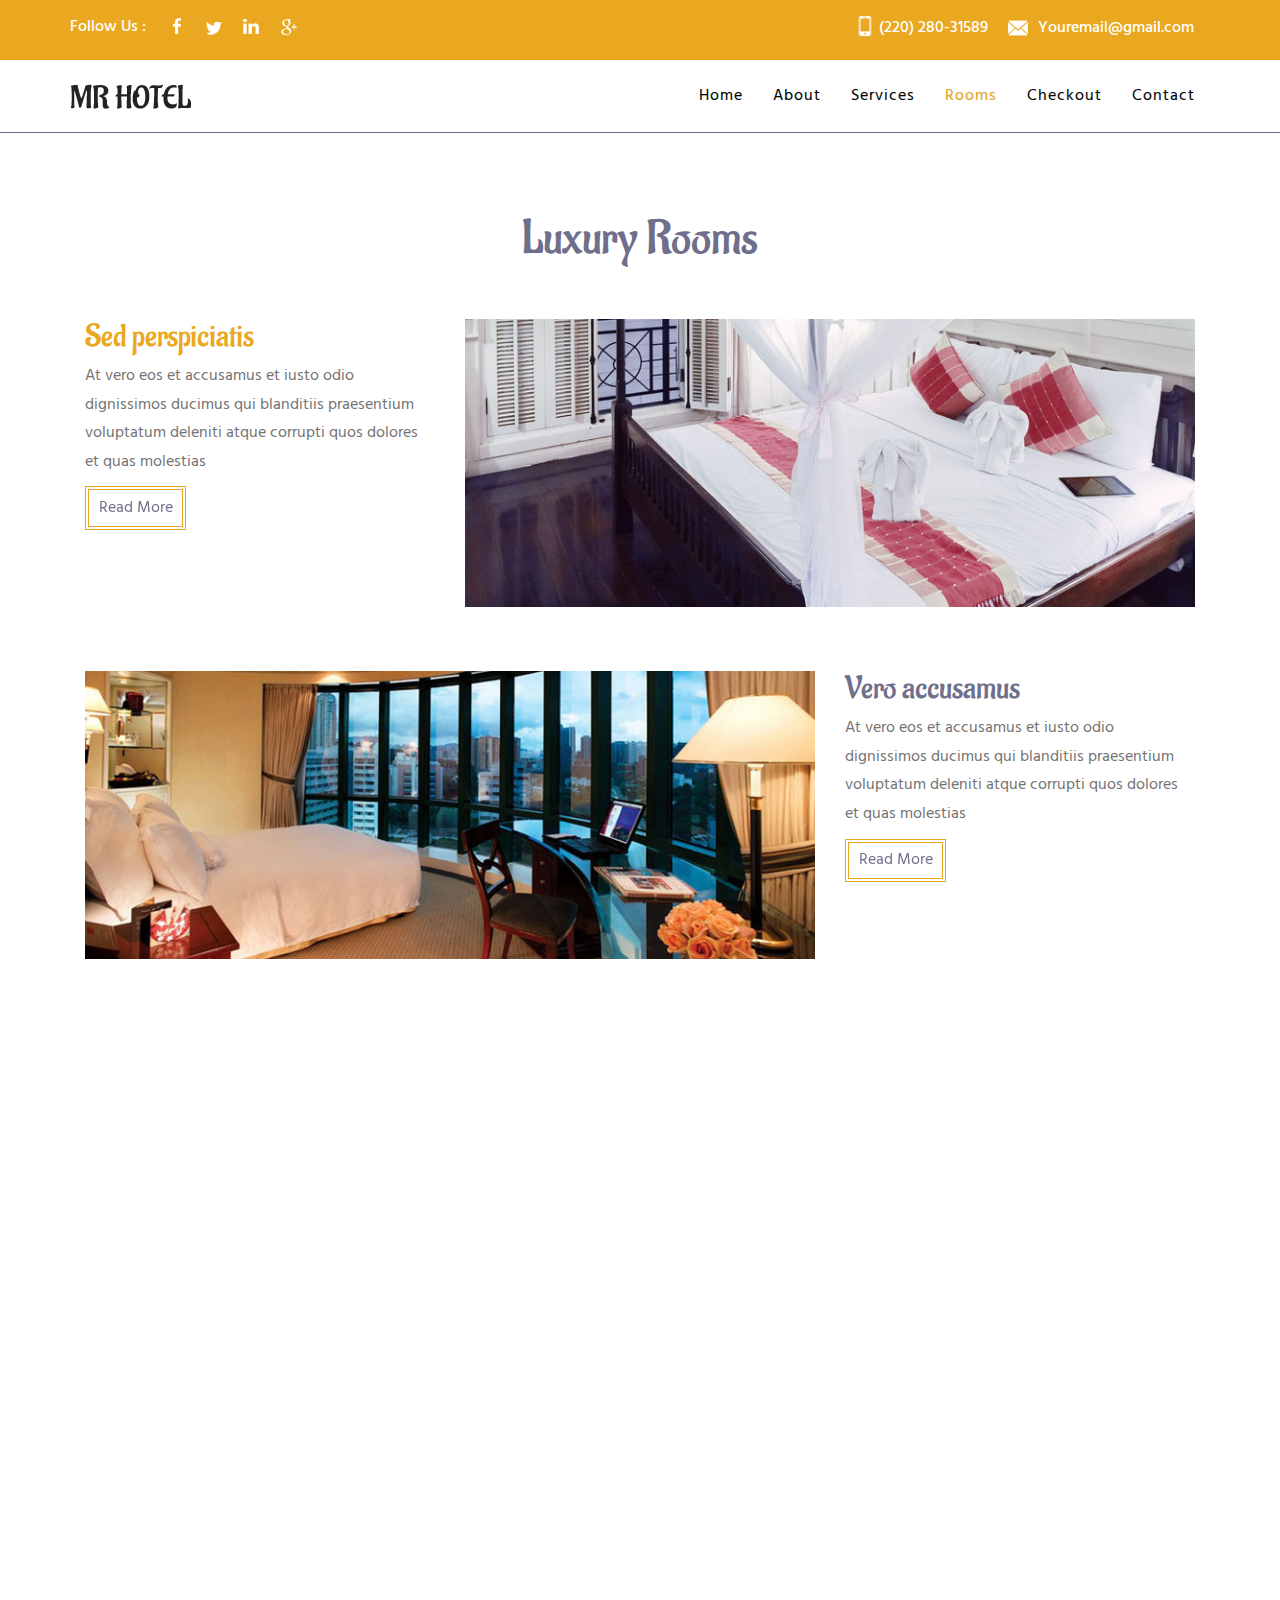
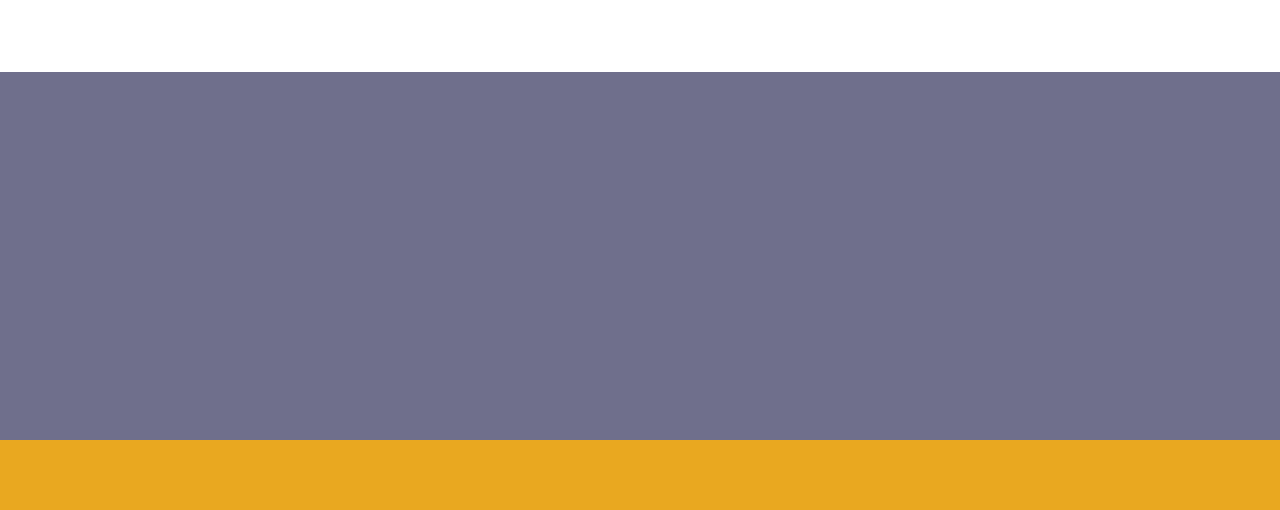
<file: room.html>
<!DOCTYPE HTML>
<html>
<head>
<title>Amna Hotel a Hotel Category Flat Bootstrap Responsive  Website Template | Rooms :: AmnaCode</title>
<link href="css/bootstrap.css" rel="stylesheet" type="text/css" media="all">
<!-- jQuery (necessary for Bootstrap's JavaScript plugins) -->
<script src="js/jquery-1.11.0.min.js"></script>
<!-- Custom Theme files -->
<link href="css/style.css" rel="stylesheet" type="text/css" media="all"/>
<!-- Custom Theme files -->
<meta name="viewport" content="width=device-width, initial-scale=1">
<meta http-equiv="Content-Type" content="text/html; charset=utf-8" />
<meta name="keywords" content="Mr Hotel Responsive web template, Bootstrap Web Templates, Flat Web Templates, Android Compatible web template, 
Smartphone Compatible web template, free webdesigns for Nokia, Samsung, LG, SonyEricsson, Motorola web design" />
<script type="application/x-javascript"> addEventListener("load", function() { setTimeout(hideURLbar, 0); }, false); function hideURLbar(){ window.scrollTo(0,1); } </script>
<!--Google Fonts-->
<link href='//fonts.googleapis.com/css?family=Hind:400,300' rel='stylesheet' type='text/css'>
<link href='//fonts.googleapis.com/css?family=Aladin' rel='stylesheet' type='text/css'>
<!--google fonts-->
<!-- animated-css -->
		<link href="css/animate.css" rel="stylesheet" type="text/css" media="all">
		<script src="js/wow.min.js"></script>
		<script>
		 new WOW().init();
		</script>
<!-- animated-css -->
<script src="js/bootstrap.min.js"></script>
</head>
<body>
<!--header-top start here-->
<div class="top-header">
	<div class="container">
		<div class="top-header-main">
			<div class="col-md-4 top-social wow bounceInLeft" data-wow-delay="0.3s">
			    <ul>
			    	<li><h5>Follow Us :</h5></li>
			    	<li><a href="#"><span class="fb"> </span></a></li>
			    	<li><a href="#"><span class="tw"> </span></a></li>
			    	<li><a href="#"><span class="in"> </span></a></li>
			    	<li><a href="#"><span class="gmail"> </span></a></li>
			    </ul>
			</div>
			<div class="col-md-8 header-address wow bounceInRight" data-wow-delay="0.3s">
				<ul>
					<li><span class="phone"> </span> <h6>(220) 280-31589</h6></li>
					<li><span class="email"> </span><h6><a href="mailto:info@example.com">Youremail@gmail.com</a></h6></li>
				</ul>
			</div>
		  <div class="clearfix"> </div>
		</div>
	</div>
</div>
<!--header-top end here-->
<!--header start here-->
	<!-- NAVBAR
		================================================== -->
<div class="header">
	<div class="fixed-header">	

		    <div class="navbar-wrapper">
		      <div class="container">
		        <nav class="navbar navbar-inverse navbar-static-top">
		             <div class="navbar-header">
			              <button type="button" class="navbar-toggle collapsed" data-toggle="collapse" data-target="#navbar" aria-expanded="false" aria-controls="navbar">
			                <span class="sr-only">Toggle navigation</span>
			                <span class="icon-bar"></span>
			                <span class="icon-bar"></span>
			                <span class="icon-bar"></span>
			              </button>
			              <div class="logo wow slideInLeft" data-wow-delay="0.3s">
			                    <a class="navbar-brand" href="index.html"><img src="images/logo.png" /></a>
			              </div>
			          </div>
		            <div id="navbar" class="navbar-collapse collapse">
		            <nav class="cl-effect-16" id="cl-effect-16">
		              <ul class="nav navbar-nav">
		               <li><a  href="index.html" data-hover="Home">Home</a></li>
		                <li><a href="about.html" data-hover="About">About</a></li>
						<li><a href="services.html" data-hover="Services">Services</a></li>
						<li><a class="active" href="room.html" data-hover="Rooms">Rooms</a></li>
						<li><a href="Checkout.html" data-hover="Checkout">Checkout</a></li>
						<li><a href="contact.html" data-hover="Contact">Contact</a></li>						
		              </ul>
		            </nav>

		            </div>
		            <div class="clearfix"> </div>
		             </nav>
		          </div>
		           <div class="clearfix"> </div>
		    </div>
	 </div>
</div>
<!--header end here-->
<!--room start here-->
<div class="rooms">
	<div class="container">
		<div class="rooms-main">
			 <div class="room-head">
			 	<h3>Luxury Rooms</h3>
			 </div>
			 <div class="rooms-top">
			    <div class="rooms-left wow slideInLeft" data-wow-delay="0.3s">
				 	<div class="col-md-4 rooms-text">
				 		<h2><a href="single.html">Sed perspiciatis</a></h2>
				 		<p>At vero eos et accusamus et iusto odio dignissimos ducimus qui blanditiis praesentium voluptatum deleniti atque corrupti quos dolores et quas molestias</p>
				 	    <div class="room-btn">
				 	      <a href="single.html" class="hvr-push">Read More</a>	
				 	    </div>		 	    
				 	</div>
				 	<div class="col-md-8 rooms-img">
				 		<div class="luxury-block">
				 		 <a href="single.html"> <img src="images/r1.jpg" alt="" class="img-responsive"></a>		
						</div>
				 	</div>				 
				  <div class="clearfix"> </div>
			    </div>
			     <div class="rooms-left1 wow slideInRight" data-wow-delay="0.3s">
				 	<div class="col-md-8 rooms-img ulta-img">
				 	 <a href="single.html"> <img src="images/r2.jpg" alt="" class="img-responsive"></a>
				 	</div>
				 	<div class="col-md-4 rooms-text ulta-text">
				 		<h3><a href="single.html">Vero accusamus</a></h3>
				 		<p>At vero eos et accusamus et iusto odio dignissimos ducimus qui blanditiis praesentium voluptatum deleniti atque corrupti quos dolores et quas molestias</p>
				 	    <div class="room-btn">
				 	      <a href="single.html" class="hvr-push">Read More</a>	
				 	    </div>	
				 	</div>
				  <div class="clearfix"> </div>
			    </div>
			 </div>
			<div class="clearfix"> </div>
		</div>
	</div>
</div>
<!--gallery start here-->
<div class="gallery" id="gallery">
	<div class="container">
	  <div class="gallery-main wow zoomIn" data-wow-delay="0.3s">
	  	<div class="gallery-top">
	  		<h1>Other Rooms</h1>
	  	</div>
		<div class="gallery-bott">
			<div class="col-md-4 col1 gallery-grid">
				<a href="images/r3.jpg" rel="title" class="b-link-stripe b-animate-go  thickbox">

						<figure class="effect-bubba">
							<img class="img-responsive" src="images/r3.jpg" alt="">
							<figcaption>
								<h4 class="gal"> Nemo voluptatem</h4>
								<p class="gal1">In sit amet sapien eros Integer dolore magna aliqua</p>	
							</figcaption>			
						</figure>
					</a>
					</div>
					<div class="col-md-4 col1 gallery-grid">
						<a href="images/r4.jpg" rel="title" class="b-link-stripe b-animate-go  thickbox">
						<figure class="effect-bubba">
							<img class="img-responsive" src="images/r4.jpg" alt="">
							<figcaption>
								<h4 class="gal">Nemo voluptatem</h4>
								<p class="gal1">In sit amet sapien eros Integer dolore magna aliqua</p>	
							</figcaption>			
						</figure>
						</a>
					</div>
					<div class="col-md-4 col1 gallery-grid">
						<a href="images/r5.jpg" rel="title" class="b-link-stripe b-animate-go  thickbox">
						<figure class="effect-bubba">
							<img class="img-responsive" src="images/r5.jpg" alt="">
							<figcaption>
								<h4 class="gal">Nemo voluptatem</h4>
								<p class="gal1">In sit amet sapien eros Integer dolore magna aliqua</p>	
							</figcaption>			
						</figure>
						</a>
					</div>
			     <div class="col-md-4 col1 gallery-grid">
				  <a href="images/r6.jpg" rel="title" class="b-link-stripe b-animate-go  thickbox">
						<figure class="effect-bubba">
							<img class="img-responsive" src="images/r6.jpg" alt="">
							<figcaption>
								<h4 class="gal">Nemo voluptatem</h4>
								<p class="gal1">In sit amet sapien eros Integer dolore magna aliqua</p>	
							</figcaption>			
						</figure>
					</a>
					</div>
					<div class="col-md-4 col1 gallery-grid">
						<a href="images/r7.jpg" rel="title" class="b-link-stripe b-animate-go  thickbox">
						<figure class="effect-bubba">
							<img class="img-responsive" src="images/r7.jpg" alt="">
							<figcaption>
								<h4 class="gal">Nemo voluptatem</h4>
								<p class="gal1">In sit amet sapien eros Integer dolore magna aliqua</p>	
							</figcaption>			
						</figure>
						</a>
					</div>
					<div class="col-md-4 col1 gallery-grid">
						<a href="images/r8.jpg" rel="title" class="b-link-stripe b-animate-go  thickbox">
						<figure class="effect-bubba">
							<img class="img-responsive" src="images/r8.jpg" alt="">
							<figcaption>
								<h4 class="gal">Nemo voluptatem</h4>
								<p class="gal1">In sit amet sapien eros Integer dolore magna aliqua</p>	
							</figcaption>			
						</figure>
						</a>
					</div>
			     <div class="clearfix"> </div>
			</div>
		</div>
	</div>
</div>
<!--gallery end here-->
<script src="js/jquery.chocolat.js"></script>
		<link rel="stylesheet" href="css/chocolat.css" type="text/css" media="screen" charset="utf-8">
		<!--light-box-files -->
		<script type="text/javascript" charset="utf-8">
		$(function() {
			$('.gallery-grid a').Chocolat();
		});
		</script>

<!--room end here-->
<!--footer start here-->
<div class="footer">
	<div class="container">
		<div class="footer-main">
			<div class="col-md-3 ftr-grid wow zoomIn" data-wow-delay="0.3s">
				<div class="ftr-logo">
				<img src="images/ftr-logo.png"  alt="">
				</div>
				<p>Lorem ipsum dolor sit amet, consectetur adipiscing elit, sed do eiusmod tempor incididunt.</p>
				<a href="single.html" class="ftr-btn">Read More</a>
			</div>
			<div class="col-md-3 ftr-grid ftr-mid wow zoomIn" data-wow-delay="0.3s">
				 <h3>Address</h3>
				 <span class="ftr-line flm"> </span>
				<p>Eye Associates Of Virginia?</p>
				<p>5875 Bremo Road </p>
				<p>Richmond, VA(Virginia) 23226 </p>
				<p>(804) 287-4216 </p>
				<p>Alice Merriman</p>
				
			</div>
			<div class="col-md-3 ftr-grid ftr-rit wow zoomIn" data-wow-delay="0.3s">
				 <h3>Contact Us</h3>
				 <form>
				 	<input type="text" value="Email" onfocus="this.value = '';" onblur="if (this.value == '') {this.value = 'Email';}">
				 	<input type="submit" value="Send" />
				 </form>
				  <ul class="ftr-icons">
				 	<li><a href="#"><span class="fa"> </span></a></li>
				 	<li><a href="#"><span class="tw"> </span></a></li>
				 	<li><a href="#"><span class="link"> </span></a></li>
				 	<li><a href="#"><span class="gmail"> </span></a></li>
				 </ul>
			</div>
			<div class="col-md-3 ftr-grid ftr-last-gd ftr-rit wow zoomIn" data-wow-delay="0.3s">
				 <h3>Quick Link</h3>
				  <ul class="ftr-nav">
				 	<li><a href="index.html">Home</a></li>
				 	<li><a href="about.html">About</a></li>
				 	<li><a href="services.html">Services </a></li>
				 	<li><a href="room.html">Rooms</a></li>
				 	<li><a href="contact.html">Contact</a></li>
				 </ul>
			</div>
			<div class="clearfix"> </div>
		</div>
	</div>
</div>
<!--footer end here-->
<!--copy rights start here-->
<div class="copy-right">
	<div class="container">
		 <div class="copy-rights-main wow zoomIn" data-wow-delay="0.3s">
    	    <p>©  2024 All Rights Reserved | Design by Amna Ghaffar <a href="http://AmnaCode.com/" target="_blank"></a> </p>
    	 </div>
    </div>
</div>
</body>
</html>
</file>
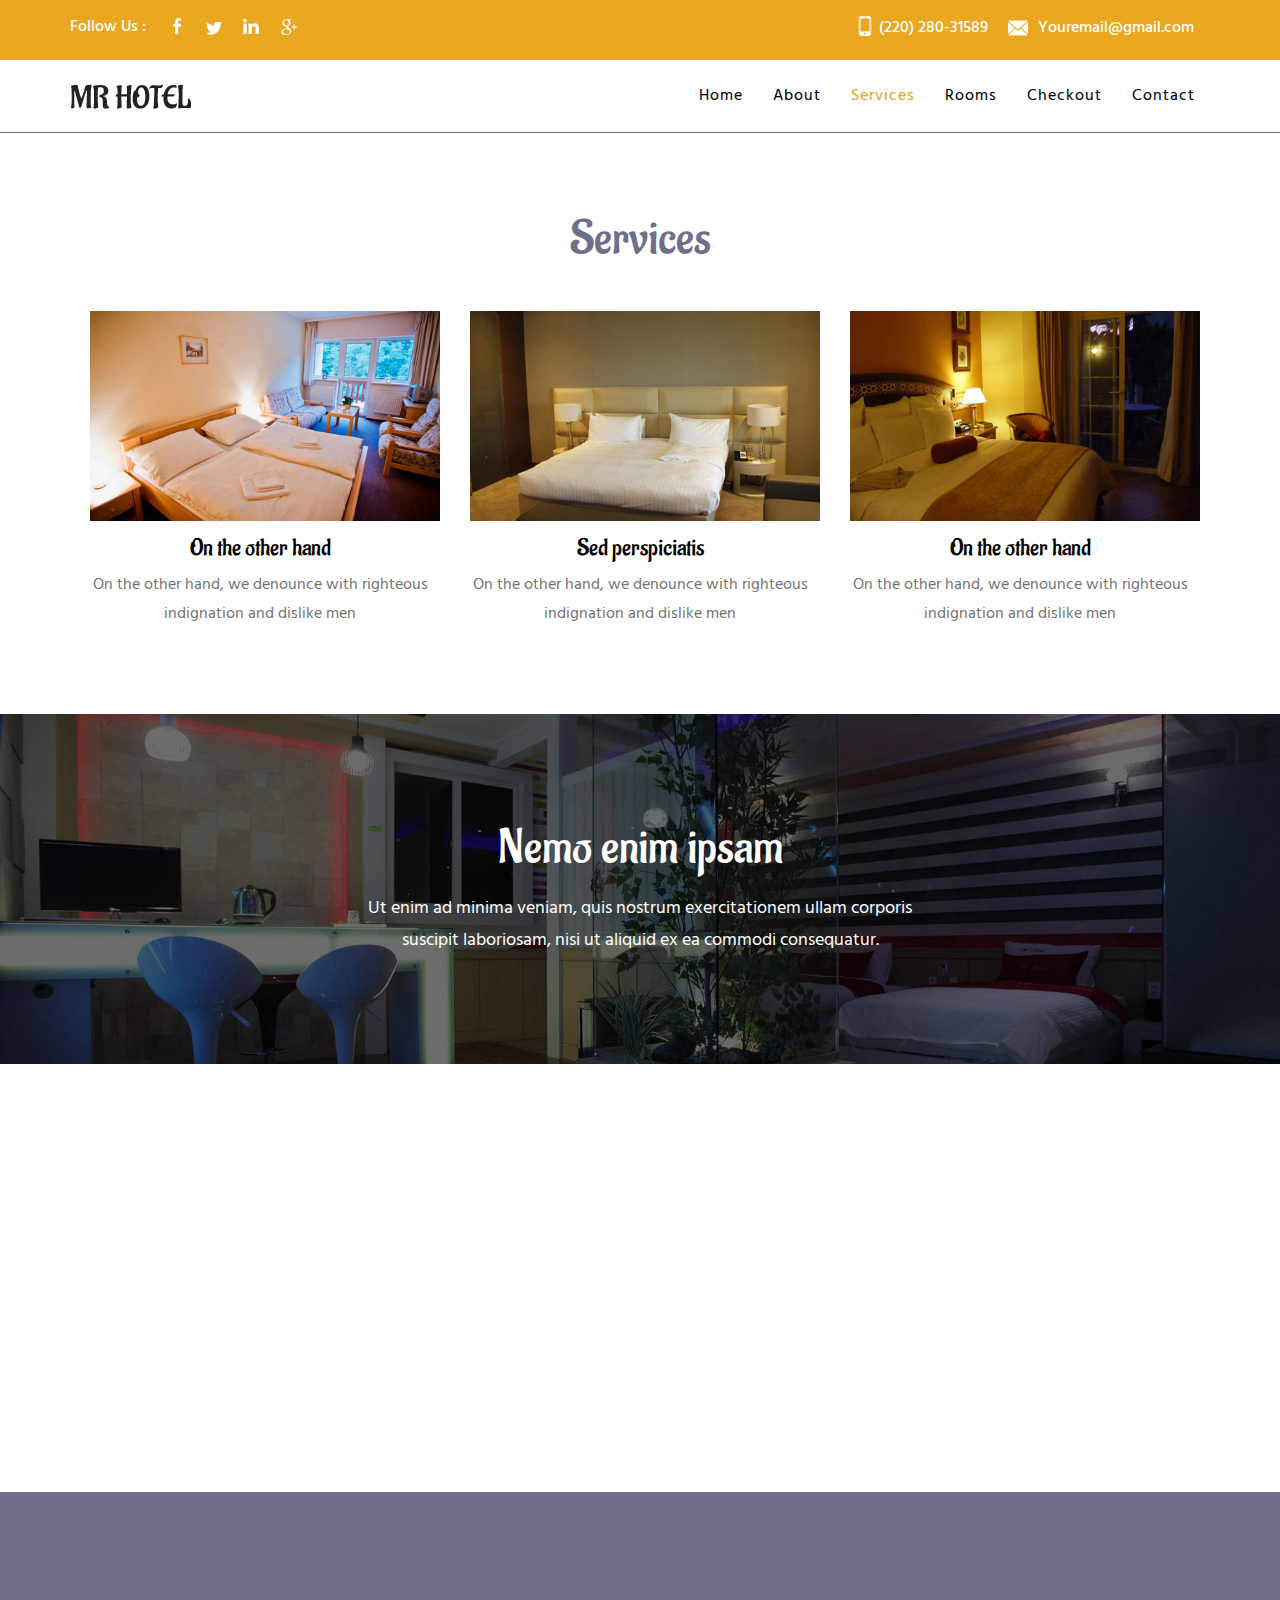
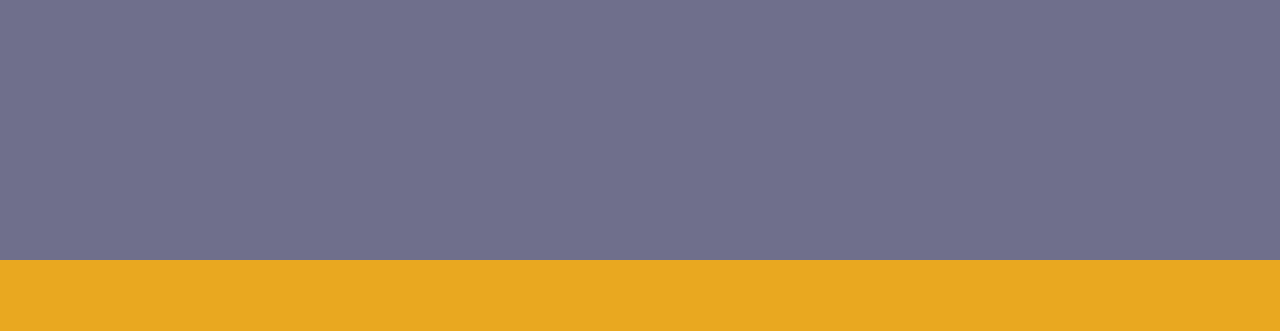
<file: services.html>
<!DOCTYPE HTML>
<html>
<head>
<title>Amna Hotel a Hotel Category Flat Bootstrap Responsive  Website Template | Services :: AmnaCode</title>
<link href="css/bootstrap.css" rel="stylesheet" type="text/css" media="all">
<!-- jQuery (necessary for Bootstrap's JavaScript plugins) -->
<script src="js/jquery-1.11.0.min.js"></script>
<!-- Custom Theme files -->
<link href="css/style.css" rel="stylesheet" type="text/css" media="all"/>
<link href="css/style1.css" rel="stylesheet" type="text/css" media="all" />	
<!-- Custom Theme files -->
<meta name="viewport" content="width=device-width, initial-scale=1">
<meta http-equiv="Content-Type" content="text/html; charset=utf-8" />
<meta name="keywords" content="Mr Hotel Responsive web template, Bootstrap Web Templates, Flat Web Templates, Android Compatible web template, 
Smartphone Compatible web template, free webdesigns for Nokia, Samsung, LG, SonyEricsson, Motorola web design" />
<script type="application/x-javascript"> addEventListener("load", function() { setTimeout(hideURLbar, 0); }, false); function hideURLbar(){ window.scrollTo(0,1); } </script>
<!--Google Fonts-->
<link href='//fonts.googleapis.com/css?family=Hind:400,300' rel='stylesheet' type='text/css'>
<link href='//fonts.googleapis.com/css?family=Aladin' rel='stylesheet' type='text/css'>
<!--google fonts-->
<!-- animated-css -->
		<link href="css/animate.css" rel="stylesheet" type="text/css" media="all">
		<script src="js/wow.min.js"></script>
		<script>
		 new WOW().init();
		</script>
<!-- animated-css -->
<script src="js/bootstrap.min.js"></script>
</head>
<body>
<!--header-top start here-->
<div class="top-header">
	<div class="container">
		<div class="top-header-main">
			<div class="col-md-4 top-social wow bounceInLeft" data-wow-delay="0.3s">
			    <ul>
			    	<li><h5>Follow Us :</h5></li>
			    	<li><a href="#"><span class="fb"> </span></a></li>
			    	<li><a href="#"><span class="tw"> </span></a></li>
			    	<li><a href="#"><span class="in"> </span></a></li>
			    	<li><a href="#"><span class="gmail"> </span></a></li>
			    </ul>
			</div>
			<div class="col-md-8 header-address wow bounceInRight" data-wow-delay="0.3s">
				<ul>
					<li><span class="phone"> </span> <h6>(220) 280-31589</h6></li>
					<li><span class="email"> </span><h6><a href="mailto:info@example.com">Youremail@gmail.com</a></h6></li>
				</ul>
			</div>
		  <div class="clearfix"> </div>
		</div>
	</div>
</div>
<!--header-top end here-->
<!--header start here-->
	<!-- NAVBAR
		================================================== -->
<div class="header">
	<div class="fixed-header">	
		    <div class="navbar-wrapper">
		      <div class="container">
		        <nav class="navbar navbar-inverse navbar-static-top">
		             <div class="navbar-header">
			              <button type="button" class="navbar-toggle collapsed" data-toggle="collapse" data-target="#navbar" aria-expanded="false" aria-controls="navbar">
			                <span class="sr-only">Toggle navigation</span>
			                <span class="icon-bar"></span>
			                <span class="icon-bar"></span>
			                <span class="icon-bar"></span>
			              </button>
			              <div class="logo wow slideInLeft" data-wow-delay="0.3s">
			                    <a class="navbar-brand" href="index.html"><img src="images/logo.png" /></a>
			              </div>
			          </div>
		            <div id="navbar" class="navbar-collapse collapse">
		            <nav class="cl-effect-16" id="cl-effect-16">
		              <ul class="nav navbar-nav">
		               <li><a  href="index.html" data-hover="Home">Home</a></li>
		                <li><a href="about.html" data-hover="About">About</a></li>
						<li><a class="active" href="services.html" data-hover="Services">Services</a></li>
						<li><a href="room.html" data-hover="Rooms">Rooms</a></li>
						<li><a href="Checkout.html" data-hover="Checkout">Checkout</a></li>
						<li><a href="contact.html" data-hover="Contact">Contact</a></li>						
		              </ul>
		            </nav>

		            </div>
		            <div class="clearfix"> </div>
		             </nav>
		          </div>
		           <div class="clearfix"> </div>
		    </div>
	 </div>
</div>
<!--header end here-->
<!--services strat here-->
<div class="services">
	<div class="container">
		<div class="services-man">
			<div class="services-top">
				<h1>Services</h1>				
			</div>
			<div class="services-bottom wow slideInLeft" data-wow-delay="0.3s">
				<div class="col-md-4 services-grid">				
					<div class="item item-type-move">
						<a class="item-hover" href="single.html">						
							<div class="item-info">
								<div class="headline">
									Our Rooms
									<div class="line"> </div>
								</div>
								<div class="date">February 29, 2016</div>							
							</div>
							<div class="mask"> </div>
					    </a>
						<div class="item-img">
								<img src="images/s1.jpg" class="img-responsive" alt="">
						</div>
					</div>
					<div class="clearfix"> </div>
					<div class="ser-text">
						<h4>On the other hand</h4>
						<p>On the other hand, we denounce with righteous indignation and dislike men</p>
					</div>
				</div>
				<div class="col-md-4 services-grid">				
					<div class="item item-type-move">
						<a class="item-hover" href="single.html">						
							<div class="item-info">
								<div class="headline">
									Our Rooms
									<div class="line"> </div>
								</div>
								<div class="date">February 29, 2016</div>							
							</div>
							<div class="mask"> </div>
					    </a>
						<div class="item-img">
								<img src="images/s2.jpg" class="img-responsive" alt="">
						</div>
					</div>
					<div class="clearfix"> </div>
					<div class="ser-text">
						<h4>Sed  perspiciatis</h4>
						<p>On the other hand, we denounce with righteous indignation and dislike men</p>
					</div>
				</div>
				<div class="col-md-4 services-grid">
					<div class="item item-type-move">
						<a class="item-hover" href="single.html">						
							<div class="item-info">
								<div class="headline">
									Our Rooms
									<div class="line"> </div>
								</div>
								<div class="date">February 29, 2016</div>							
							</div>
							<div class="mask"> </div>
					    </a>
						<div class="item-img">
								<img src="images/s3.jpg" class="img-responsive" alt="">
						</div>
					</div>
					<div class="clearfix"> </div>
					<div class="ser-text">
						<h4>On the other hand</h4>
						<p>On the other hand, we denounce with righteous indignation and dislike men</p>
					</div>
				</div>			
			  <div class="clearfix"> </div>
			</div>
		</div>
	</div>
</div>
<!--services end here-->
<!--services strip start here-->
<div class="ser-strip">
	<div class="container">
		<div class="ser-strip-main wow rollIn" data-wow-delay="0.3s">
			   <h2>Nemo enim ipsam</h2>
			   <p>Ut enim ad minima veniam, quis nostrum exercitationem ullam corporis suscipit laboriosam, nisi ut aliquid ex ea commodi consequatur.</p>
			<div class="clearfix"> </div>
		</div>
	</div>
</div>
<!--services strip end here-->
<!--features strat here-->
<div class="features">
	<div class="container">
		<div class="features-main">
			<div class="features-top wow slideInLeft" data-wow-delay="0.3s">
				<h3>Our Features</h3>
				<h4>Temporibus autem quibusdam et aut officiis debitis aut rerum necessitatibus saepe eveniet ut et voluptates repudiandae sint et molestiae non recusandae</h4>
			</div>
			<div class="features-bottom wow slideInRight" data-wow-delay="0.3s">
				<div class="col-md-3 featur-grid">
					<h4>Temporibus autem quibusdam</h4>
					<ul>
						<li><a href="#">Temporibus autem quibusdam</a></li>
						<li><a href="#">But I must explain office you</a></li>
						<li><a href="#">denouncing pleasure  praising</a></li>
						<li><a href="#">The other denounce with right</a></li>
					</ul>
				</div>
				<div class="col-md-3 featur-grid">
					<h4>Sed ut perspiciatis unde</h4>
					<ul>
						<li><a href="#">But I must explain office you</a></li>
						<li><a href="#">Temporibus autem quibusdam</a></li>
						<li><a href="#">The other denounce with right</a></li>
						<li><a href="#">denouncing pleasure  praising</a></li>
					</ul>
				</div>
				<div class="col-md-3 featur-grid">
					<h4>Nemo enim ipsam voluptatem</h4>
					<ul>
						<li><a href="#">denouncing pleasure  praising</a></li>
						<li><a href="#">The other denounce with right</a></li>
						<li><a href="#">Temporibus autem quibusdam</a></li>
						<li><a href="#">But I must explain to you</a></li>
					</ul>
				</div>
				<div class="col-md-3 featur-grid">
					<h4>Temporibus autem quibusdam</h4>
					<ul>
						<li><a href="#">The other denounce with right</a></li>
						<li><a href="#">denouncing pleasure  praising</a></li>
						<li><a href="#">But I must explain office you</a></li>
						<li><a href="#">Temporibus autem quibusdam</a></li>
					</ul>
				</div>
			</div>
		</div>
	</div>
</div>

<!--features end here-->
<!--footer start here-->
<div class="footer">
	<div class="container">
		<div class="footer-main">
			<div class="col-md-3 ftr-grid wow zoomIn" data-wow-delay="0.3s">
				<div class="ftr-logo">
				<img src="images/ftr-logo.png"  alt="">
				</div>
				<p>Lorem ipsum dolor sit amet, consectetur adipiscing elit, sed do eiusmod tempor incididunt.</p>
				<a href="single.html" class="ftr-btn">Read More</a>
			</div>
			<div class="col-md-3 ftr-grid ftr-mid wow zoomIn" data-wow-delay="0.3s">
				 <h3>Address</h3>
				 <span class="ftr-line flm"> </span>
				<p>Eye Associates Of Virginia?</p>
				<p>5875 Bremo Road </p>
				<p>Richmond, VA(Virginia) 23226 </p>
				<p>(804) 287-4216 </p>
				<p>Alice Merriman</p>
				
			</div>
			<div class="col-md-3 ftr-grid ftr-rit wow zoomIn" data-wow-delay="0.3s">
				 <h3>Contact Us</h3>
				 <form>
				 	<input type="text" value="Email" onfocus="this.value = '';" onblur="if (this.value == '') {this.value = 'Email';}">
				 	<input type="submit" value="Send" />
				 </form>
				  <ul class="ftr-icons">
				 	<li><a href="#"><span class="fa"> </span></a></li>
				 	<li><a href="#"><span class="tw"> </span></a></li>
				 	<li><a href="#"><span class="link"> </span></a></li>
				 	<li><a href="#"><span class="gmail"> </span></a></li>
				 </ul>
			</div>
			<div class="col-md-3 ftr-grid ftr-last-gd ftr-rit wow zoomIn" data-wow-delay="0.3s">
				 <h3>Quick Link</h3>
				  <ul class="ftr-nav">
				 	<li><a href="index.html">Home</a></li>
				 	<li><a href="about.html">About</a></li>
				 	<li><a href="services.html">Services </a></li>
				 	<li><a href="room.html">Rooms</a></li>
				 	<li><a href="contact.html">Contact</a></li>
				 </ul>
			</div>
			<div class="clearfix"> </div>
		</div>
	</div>
</div>
<!--footer end here-->
<!--copy rights start here-->
<div class="copy-right">
	<div class="container">
		 <div class="copy-rights-main wow zoomIn" data-wow-delay="0.3s">
    	    <p>©  2024 All Rights Reserved | Design by Amna Ghaffar   <a href="http://AmnaCode.com/" target="_blank"></a> </p>
    	 </div>
    </div>
</div>
</body>
</html>
</file>
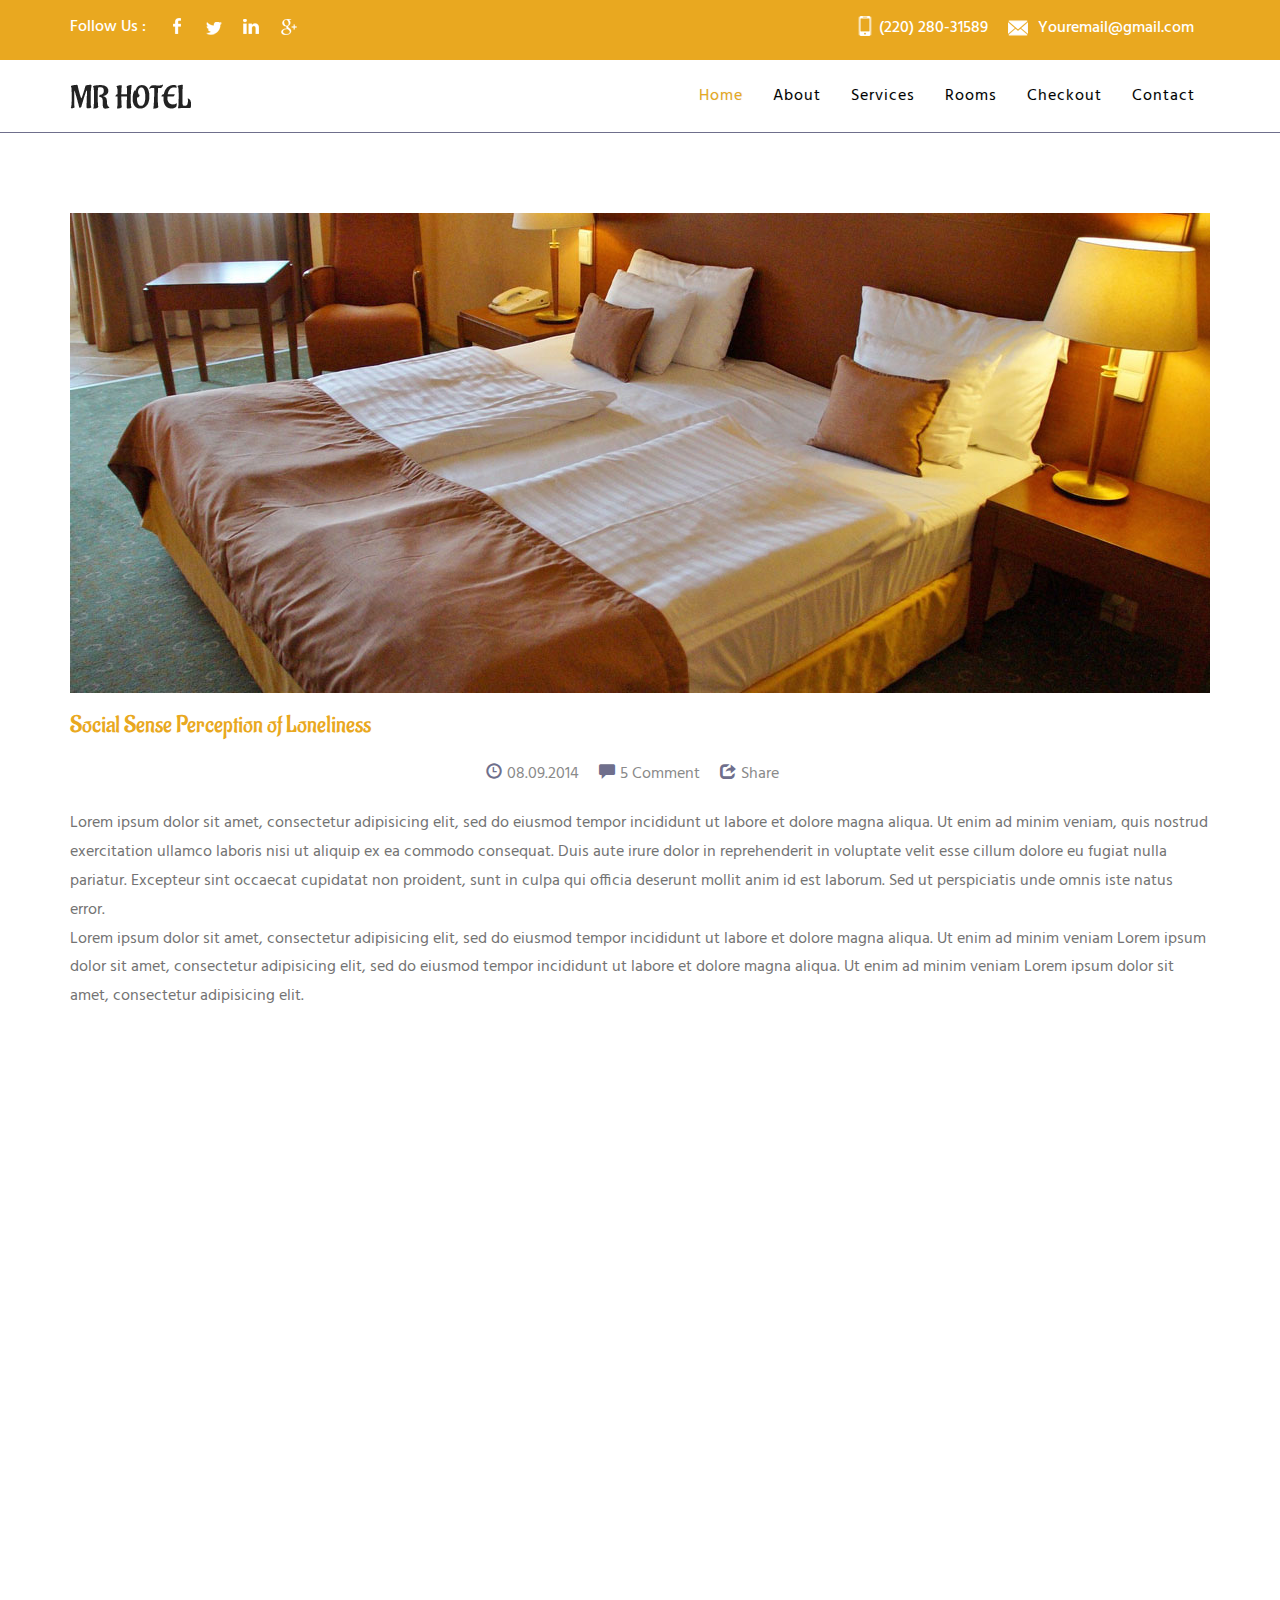
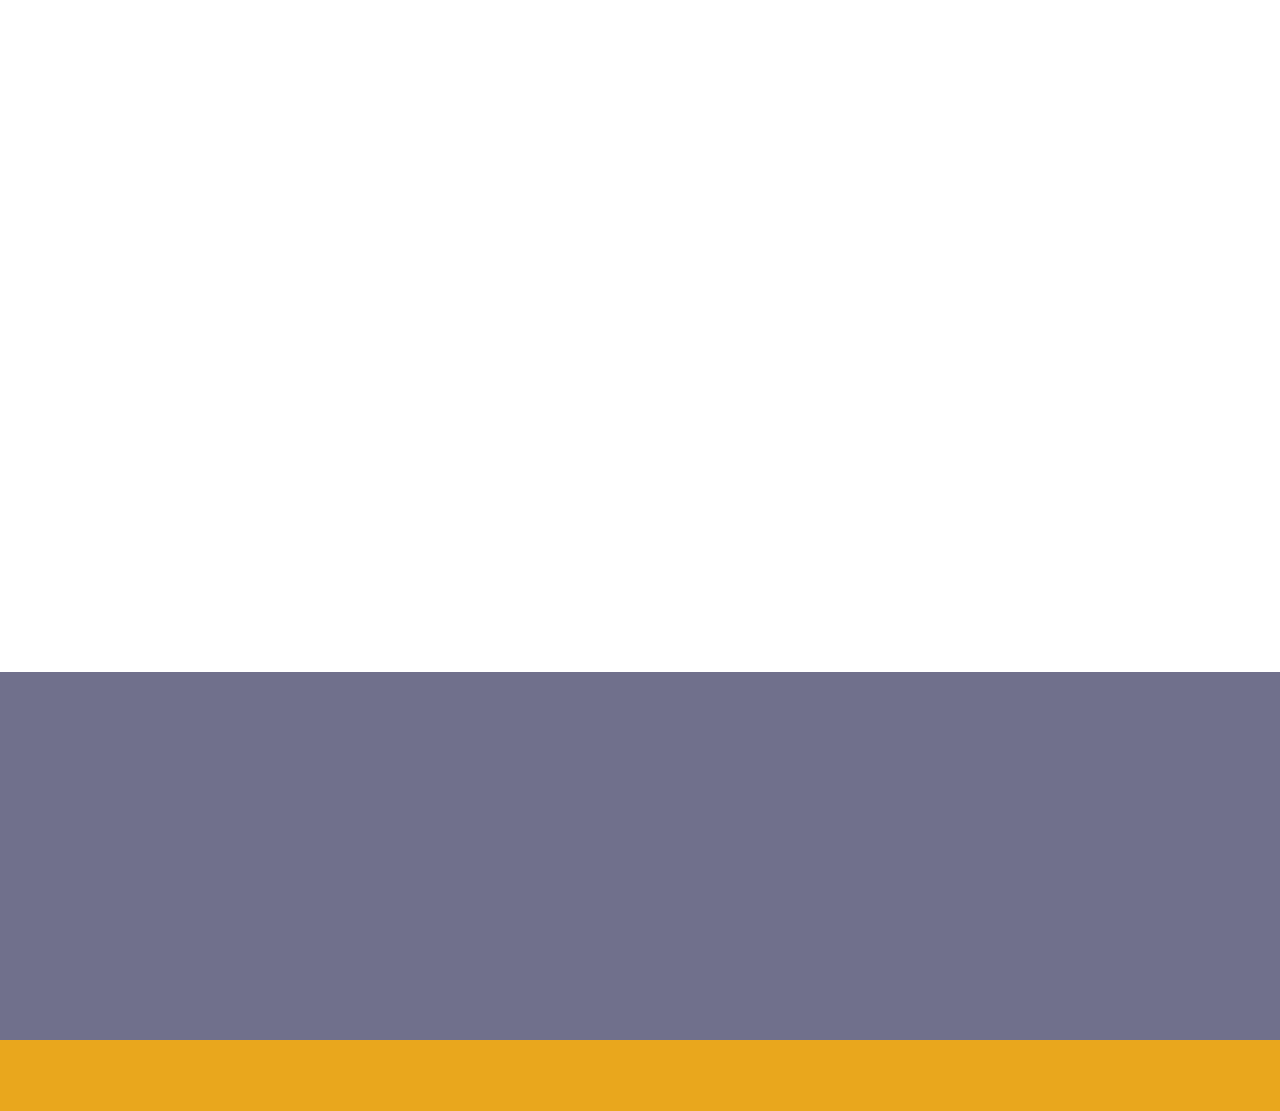
<file: single.html>
<!DOCTYPE HTML>
<html>
<head>
<title>Amna Hotel a Hotel Category Flat Bootstrap Responsive  Website Template | Single :: AmnaCode</title>
<link href="css/bootstrap.css" rel="stylesheet" type="text/css" media="all">
<!-- jQuery (necessary for Bootstrap's JavaScript plugins) -->
<script src="js/jquery-1.11.0.min.js"></script>
<!-- Custom Theme files -->
<link href="css/style.css" rel="stylesheet" type="text/css" media="all"/>
<!-- Custom Theme files -->
<meta name="viewport" content="width=device-width, initial-scale=1">
<meta http-equiv="Content-Type" content="text/html; charset=utf-8" />
<meta name="keywords" content="Mr Hotel Responsive web template, Bootstrap Web Templates, Flat Web Templates, Android Compatible web template, 
Smartphone Compatible web template, free webdesigns for Nokia, Samsung, LG, SonyEricsson, Motorola web design" />
<script type="application/x-javascript"> addEventListener("load", function() { setTimeout(hideURLbar, 0); }, false); function hideURLbar(){ window.scrollTo(0,1); } </script>
<!--Google Fonts-->
<link href='//fonts.googleapis.com/css?family=Hind:400,300' rel='stylesheet' type='text/css'>
<link href='//fonts.googleapis.com/css?family=Aladin' rel='stylesheet' type='text/css'>
<!--google fonts-->
<!-- animated-css -->
		<link href="css/animate.css" rel="stylesheet" type="text/css" media="all">
		<script src="js/wow.min.js"></script>
		<script>
		 new WOW().init();
		</script>
<!-- animated-css -->
<script src="js/bootstrap.min.js"></script>
</head>
<body>
<!--header-top start here-->
<div class="top-header">
	<div class="container">
		<div class="top-header-main">
			<div class="col-md-4 top-social wow bounceInLeft" data-wow-delay="0.3s">
			    <ul>
			    	<li><h5>Follow Us :</h5></li>
			    	<li><a href="#"><span class="fb"> </span></a></li>
			    	<li><a href="#"><span class="tw"> </span></a></li>
			    	<li><a href="#"><span class="in"> </span></a></li>
			    	<li><a href="#"><span class="gmail"> </span></a></li>
			    </ul>
			</div>
			<div class="col-md-8 header-address wow bounceInRight" data-wow-delay="0.3s">
				<ul>
					<li><span class="phone"> </span> <h6>(220) 280-31589</h6></li>
					<li><span class="email"> </span><h6><a href="mailto:info@example.com">Youremail@gmail.com</a></h6></li>
				</ul>
			</div>
		  <div class="clearfix"> </div>
		</div>
	</div>
</div>
<!--header-top end here-->
<!--header start here-->
	<!-- NAVBAR
		================================================== -->
<div class="header">
	<div class="fixed-header">	

		    <div class="navbar-wrapper">
		      <div class="container">
		        <nav class="navbar navbar-inverse navbar-static-top">
		             <div class="navbar-header">
			              <button type="button" class="navbar-toggle collapsed" data-toggle="collapse" data-target="#navbar" aria-expanded="false" aria-controls="navbar">
			                <span class="sr-only">Toggle navigation</span>
			                <span class="icon-bar"></span>
			                <span class="icon-bar"></span>
			                <span class="icon-bar"></span>
			              </button>
			              <div class="logo wow slideInLeft" data-wow-delay="0.3s">
			                    <a class="navbar-brand" href="index.html"><img src="images/logo.png" /></a>
			              </div>
			          </div>
		            <div id="navbar" class="navbar-collapse collapse">
		            <nav class="cl-effect-16" id="cl-effect-16">
		              <ul class="nav navbar-nav">
		               <li><a  class="active" href="index.html" data-hover="Home">Home</a></li>
		                <li><a href="about.html" data-hover="About">About</a></li>
						<li><a href="services.html" data-hover="Services">Services</a></li>
						<li><a href="room.html" data-hover="Rooms">Rooms</a></li>
						<li><a href="Checkout.html" data-hover="Checkout">Checkout</a></li>
						<li><a href="contact.html" data-hover="Contact">Contact</a></li>						
		              </ul>
		            </nav>

		            </div>
		            <div class="clearfix"> </div>
		             </nav>
		          </div>
		           <div class="clearfix"> </div>
		    </div>
	 </div>
</div>
<!--header end here-->
<!--single start here-->
<div class="single">
	<div class="container">
		<div class="single-top wow bounceInLeft" data-wow-delay="0.3s">
			<img class="img-responsive wow fadeInUp animated" data-wow-delay=".5s" src="images/s10.jpg" alt="" />
				<div class="lone-line">
					<h1>Social Sense Perception of Loneliness</h1>	
					<ul class="grid-blog">
							<li><span><i class="glyphicon glyphicon-time"> </i>08.09.2014</span></li>
							<li><a href="#"><i class="glyphicon glyphicon-comment"> </i>5 Comment</a></li>
							<li><a href="#"><i class="glyphicon glyphicon-share"> </i>Share</a></li>
						</ul>
					
						<p class="wow fadeInLeft animated" data-wow-delay=".5s">Lorem ipsum dolor sit amet, consectetur adipisicing elit, sed do eiusmod tempor incididunt ut labore et dolore magna aliqua. Ut enim ad minim veniam, quis nostrud exercitation ullamco laboris nisi ut aliquip ex ea commodo consequat. Duis aute irure dolor in reprehenderit in voluptate velit esse cillum dolore eu fugiat nulla pariatur. Excepteur sint occaecat cupidatat non proident, sunt in culpa qui officia deserunt mollit anim id est laborum. Sed ut perspiciatis unde omnis iste natus error.
						<span>Lorem ipsum dolor sit amet, consectetur adipisicing elit, sed do eiusmod tempor incididunt ut labore et dolore magna aliqua. Ut enim ad minim veniam
						Lorem ipsum dolor sit amet, consectetur adipisicing elit, sed do eiusmod tempor incididunt ut labore et dolore magna aliqua. Ut enim ad minim veniam
						Lorem ipsum dolor sit amet, consectetur adipisicing elit.</span></p>
				</div>
		</div>
		<div class="comment wow bounceInRight" data-wow-delay="0.3s">
							<h3>Comments</h3>
							 <div class="media wow fadeInLeft animated" data-wow-delay=".5s">
								<div class="code-in">
									<p class="smith"><a href="#">Andey</a> <span>02 June 2014, 15:20</span></p>
									<p class="reply"><a href="#"><i class="glyphicon glyphicon-repeat"> </i>REPLY</a></p>
									<div class="clearfix"> </div>
								</div>
							    <div class="media-left">
							        <a href="#">
							        	<img src="images/b2.png" alt="">
							        </a>
							     </div>
							    <div class="media-body">
		
									<p>Cras sit amet nibh libero, in gravida nulla. Nulla vel metus scelerisque ante sollicitudin commodo. Cras purus odio, vestibulum in vulputate at, tempus viverra turpis. Fusce condimentum nunc ac nisi vulputate fringilla. Donec lacinia congue felis in faucibus.</p>
							      </div>
							    </div>
							    <div class="media media-1 wow fadeInUp animated" data-wow-delay=".5s">
								<div class="code-in">
									<p class="smith"><a href="#"> Rackham</a> <span>02 June 2014, 15:20</span></p>
									<p class="reply"><a href="#"><i class="glyphicon glyphicon-repeat"> </i>REPLY</a></p>
									<div class="clearfix"> </div>
								</div>
							    <div class="media-left">
							        <a href="#">
							        	<img src="images/b3.png" alt="">
							        </a>
							     </div>
							    <div class="media-body">
		
									<p>Cras sit amet nibh libero, in gravida nulla. Nulla vel metus scelerisque ante sollicitudin commodo. Cras purus odio, vestibulum in vulputate at, tempus viverra turpis. Fusce condimentum nunc ac nisi vulputate fringilla. Donec lacinia congue felis in faucibus.</p>
							      </div>
							    </div>
								<div class="media wow fadeInRight animated" data-wow-delay=".5s">
								<div class="code-in">
									<p class="smith"><a href="#">Clara</a> <span>02 June 2014, 15:20</span></p>
									<p class="reply"><a href="#"><i class="glyphicon glyphicon-repeat"> </i>REPLY</a></p>
									<div class="clearfix"> </div>
								</div>
							    <div class="media-left">
							        <a href="#">
							        	<img src="images/b4.png" alt="">
							        </a>
							     </div>
							    <div class="media-body">
		
									<p>Cras sit amet nibh libero, in gravida nulla. Nulla vel metus scelerisque ante sollicitudin commodo. Cras purus odio, vestibulum in vulputate at, tempus viverra turpis. Fusce condimentum nunc ac nisi vulputate fringilla. Donec lacinia congue felis in faucibus.</p>
							      </div>
							    </div>
						 </div>
		<div class="leave wow bounceInLeft" data-wow-delay="0.3s">
			<h2>Leave a comment</h2>
				<form>
					<div class="single-grid wow fadeInLeft animated" data-wow-delay=".5s">
						
							<input type="text" value="Name" onfocus="this.value='';" onblur="if (this.value == '') {this.value = 'Name';}">
						
							<input type="text" value="E-mail" onfocus="this.value='';" onblur="if (this.value == '') {this.value = 'E-mail';}">
						
						
							<input type="text" value="Web site" onfocus="this.value='';" onblur="if (this.value == '') {this.value = 'Web site';}">
						
							<textarea value=" " onfocus="this.value='';" onblur="if (this.value == '') {this.value = 'Comment';}">Comment</textarea>
						<label class="hvr-rectangle-out">
								<input type="submit" value="Send">
						</label>						
				</div>
				</form>
			</div>
	</div>		
</div>
<!---->
<!--single end here-->

<!--footer start here-->
<div class="footer">
	<div class="container">
		<div class="footer-main">
			<div class="col-md-3 ftr-grid wow zoomIn" data-wow-delay="0.3s">
				<div class="ftr-logo">
				<img src="images/ftr-logo.png"  alt="">
				</div>
				<p>Lorem ipsum dolor sit amet, consectetur adipiscing elit, sed do eiusmod tempor incididunt.</p>
				<a href="single.html" class="ftr-btn">Read More</a>
			</div>
			<div class="col-md-3 ftr-grid ftr-mid wow zoomIn" data-wow-delay="0.3s">
				 <h3>Address</h3>
				 <span class="ftr-line flm"> </span>
				<p>Eye Associates Of Virginia?</p>
				<p>5875 Bremo Road </p>
				<p>Richmond, VA(Virginia) 23226 </p>
				<p>(804) 287-4216 </p>
				<p>Alice Merriman</p>
				
			</div>
			<div class="col-md-3 ftr-grid ftr-rit wow zoomIn" data-wow-delay="0.3s">
				 <h3>Contact Us</h3>
				 <form>
				 	<input type="text" value="Email" onfocus="this.value = '';" onblur="if (this.value == '') {this.value = 'Email';}">
				 	<input type="submit" value="Send" />
				 </form>
				  <ul class="ftr-icons">
				 	<li><a href="#"><span class="fa"> </span></a></li>
				 	<li><a href="#"><span class="tw"> </span></a></li>
				 	<li><a href="#"><span class="link"> </span></a></li>
				 	<li><a href="#"><span class="gmail"> </span></a></li>
				 </ul>
			</div>
			<div class="col-md-3 ftr-grid ftr-last-gd ftr-rit wow zoomIn" data-wow-delay="0.3s">
				 <h3>Quick Link</h3>
				 <ul class="ftr-nav">
				 	<li><a href="index.html">Home</a></li>
				 	<li><a href="about.html">About</a></li>
				 	<li><a href="services.html">Services </a></li>
				 	<li><a href="room.html">Rooms</a></li>
				 	<li><a href="contact.html">Contact</a></li>
				 </ul>
			</div>
			<div class="clearfix"> </div>
		</div>
	</div>
</div>
<!--footer end here-->
<!--copy rights start here-->
<div class="copy-right">
	<div class="container">
		 <div class="copy-rights-main wow zoomIn" data-wow-delay="0.3s">
    	    <p>©  2024 All Rights Reserved | Design by Amna Ghaffar   <a href="http://AmnaCode.com/" target="_blank"></a> </p>
    	 </div>
    </div>
</div>
</body>
</html>
</file>
<file: css/style.css>
h4, h5, h6,
h1, h2, h3 {margin: 0;}
ul, ol {margin: 0;}
p {margin: 0;}
html, body{
 font-family: 'Hind', sans-serif;
   font-size: 100%;
   background:#fff; 
}
a {
  text-decoration: none;
}
a:hover {
  transition: 0.5s all;
  -webkit-transition: 0.5s all;
  -moz-transition: 0.5s all;
  -o-transition: 0.5s all;
  text-decoration:none;
}
/*--top header start here--*/
.top-social ul {
    padding: 0em;
    list-style: none;
}
.top-social ul li {
    display: inline-block;
    margin-right: 1em;
}
.top-social ul li a span{
    background: url(../images/top-social.png)no-repeat;
    width: 18px;
    height:18px;
    display: inline-block;
}
.top-social ul li h5 {
    font-size: 1em;
    color: #fff;
}
.top-social ul li a {
    vertical-align: -webkit-baseline-middle;
}
.top-social ul li a span.fb {
    background-position: 7px 0px;
}
.top-social ul li span.tw {
    background-position: -22px 1px;
}
.top-social ul li a span.in {
    background-position: -53px 0px;
}
.top-social ul li a span.gmail {
    background-position: -82px 0px;
}
.top-social ul li a span.fb:hover {
    background-position: 7px -18px;
    transition: 0.5s all;
  -webkit-transition: 0.5s all;
  -moz-transition: 0.5s all;
  -o-transition: 0.5s all;
}
.top-social ul li span.tw:hover {
    background-position: -22px -17px;
    transition: 0.5s all;
  -webkit-transition: 0.5s all;
  -moz-transition: 0.5s all;
  -o-transition: 0.5s all;
}
.top-social ul li a span.in:hover {
    background-position: -53px -17px;
    transition: 0.5s all;
  -webkit-transition: 0.5s all;
  -moz-transition: 0.5s all;
  -o-transition: 0.5s all;
}
.top-social ul li a span.gmail:hover {
    background-position: -82px -17px;
    transition: 0.5s all;
  -webkit-transition: 0.5s all;
  -moz-transition: 0.5s all;
  -o-transition: 0.5s all;
}
.header-address ul {
    padding: 0em;
    list-style: none;
}
.header-address ul li {
    display: inline-block;
    margin-right:1em;
}
.header-address ul li a{
    display: inline-block;
}
.top-header {
    padding: 1em 0em;
    background:#e9a820;
}
.header-address h6 {
    font-size: 1em;
    color: #fff;
    display: inline-block;
}
span.location {
    background: url(../images/location.png)no-repeat;
    width: 20px;
    height: 20px;
    display: inline-block;
    vertical-align: top;
}
span.phone {
    background: url(../images/ph.png)no-repeat;
    width: 20px;
    height: 20px;
    display: inline-block;
    vertical-align:sub;
}
span.email{
	background: url(../images/email.png)no-repeat;
    width: 30px;
    height: 20px;
    display: inline-block;
    vertical-align: middle;
}
.header-address {
    text-align: right;
}
.header-address ul li a {
    font-size: 1em;
    color: #fff;
}
.header-address ul li a:hover {
    color: #000;
}
.top-social {
    padding: 0px;
}
.header-address{
    padding: 0px;
}
/*--header menu nav start--*/
div#navbar {
    float:right;
    text-align: center;
}
.navbar-wrapper {
    padding: 1.5em 0em 1.5em 0em;
    margin-top: 0px !important;
    line-height: 36px;
    border-bottom: 1px solid #6F6F8C;
}
.navbar-inverse {
    background: none; 
    border:none; 
}
.navbar-nav {
    float: right !important;
	margin-top: 0em;
}
.navbar {
    margin-bottom: 0px !important;   
    min-height: 0px !important;   
}
.navbar-brand {
    float: left;
    height:0px !important;  
    padding:0px !important;  
}
.nav > li > a {
    margin: 0px 15px !important;
    padding: 0px;
}
.navbar-inverse .navbar-brand {
    color: #FFFFFF;
}
.navbar-inverse .navbar-nav > .active > a, .navbar-inverse .navbar-nav > .active > a:hover, .navbar-inverse .navbar-nav > .active > a:focus {
    color: #fff;
    background: none;
}
.navbar-inverse .navbar-nav > li > a {
    color:#000000;
    line-height: 1.5em;
}
.navbar-inverse .navbar-nav > li > a.active{
	color:#E9A820;
}
.navbar-inverse .navbar-nav > li > a:hover, .navbar-inverse .navbar-nav > li > a:focus {
    color:#006e96;
    background-color: transparent;
}
nav a {
    position: relative;
    display: inline-block;
    outline: none;
    color: #fff;
    text-decoration: none;
    text-shadow: 0 0 1px rgba(255,255,255,0.3);
    font-size: 1em;
}
nav a:hover,
nav a:focus {
	outline: none;
}
/*--nav effect--*/
nav a {
    position: relative;
    display: inline-block;
    outline: none;
    color: #fff;
    text-decoration: none;
    letter-spacing: 1px;
    font-weight: 400;
    text-shadow: 0 0 1px rgba(255,255,255,0.3);
    font-size: 1em;
}

nav a:hover,
nav a:focus {
	outline: none;
}
/* Effect 16: fall down */
.cl-effect-16 a {
	color: #6f8686;
	text-shadow: 0 0 1px rgba(111,134,134,0.3);
}

.cl-effect-16 a::before{
	color:#E9A820;
	content: attr(data-hover);
	position: absolute;
	opacity: 0;
	text-shadow: 0 0 1px rgba(255,255,255,0.3);
	-webkit-transform: scale(1.1) translateX(10px) translateY(-10px) rotate(4deg);
	-moz-transform: scale(1.1) translateX(10px) translateY(-10px) rotate(4deg);
	transform: scale(1.1) translateX(10px) translateY(-10px) rotate(4deg);
	-webkit-transition: -webkit-transform 0.3s, opacity 0.3s;
	-moz-transition: -moz-transform 0.3s, opacity 0.3s;
	transition: transform 0.3s, opacity 0.3s;
	pointer-events: none;
}

.cl-effect-16 a:hover::before,
.cl-effect-16 a:focus::before {
	-webkit-transform: scale(1) translateX(0px) translateY(0px) rotate(0deg);
	-moz-transform: scale(1) translateX(0px) translateY(0px) rotate(0deg);
	transform: scale(1) translateX(0px) translateY(0px) rotate(0deg);
	opacity: 1;
}
.cl-effect-16 a:hover,.navbar-nav li a.active{
	-webkit-transform: scale(1) translateX(0px) translateY(0px) rotate(0deg);
	-moz-transform: scale(1) translateX(0px) translateY(0px) rotate(0deg);
	transform: scale(1) translateX(0px) translateY(0px) rotate(0deg);
	opacity: 1;
}
/*--header end here--*/
/*--banner strat here--*/
.banner {
    background: url(../images/banner.jpg)no-repeat;
    min-height:660px;
    background-size: cover;
}
.banner-main {
    width: 50%;
    margin: 14em auto 0em;
    background:rgba(0, 0, 0, 0.74);
    padding: 2em 2em;
    text-align: center;
}
.banner-main h2 {
    font-size: 3em;
    color: #fff;
    font-family: 'Aladin', cursive;
}
.banner-main h6 {
    font-size: 1.4em;
    color: #fff;
    margin: 0.6em 0em;
    letter-spacing: 7px;
}
.banner-main p {
    font-size: 1em;
    color: #fff;
    line-height: 1.9em;
}
/*--information start here--*/
.information {
    padding: 5em 0em;
}
.info-left {
    float: left;
    width: 20%;
}
.info-right h4 {
    font-size: 1.5em;
    color:#E9A820;
    margin-bottom: 0.4em;
    font-family: 'Aladin', cursive;
}
.info-right p {
    font-size: 1em;
    color:#737373;
    line-height: 1.8em;
}
.info-right {
    float: right;
    width: 80%;
}
.five-star {
    padding-bottom: 4em;
}
/*--information end here--*/
/*--leaves start here--*/
.leaves {
    background:#696A88;
    padding: 5em 0em;
    text-align: center;
}
.leaves-main h1 {
    font-size: 3em;
    color: #fff;
    font-family: 'Aladin', cursive;
}
.leaves-main h6 {
    font-size: 1em;
    color:#e9a820;
    margin: 0.6em 0em;
}
.leaves-main p {
    width: 80%;
    margin: 0 auto;
}
.leaves-main p {
    width: 60%;
    margin: 0 auto;
    color: #fff;
    line-height: 1.8em;
    font-size: 1em;
}
.leaves-main a {
    font-size: 1em;
    color: #fff;
    background:#e9a820;
    padding: 1em 2em;
    display: inline-block;
    margin-top: 1em;
}
.leaves-main a:hover {
	 color: #000;
    background:#fff;
}
/*--leaves end here--*/
/*--branches start here--*/
.branches {
    padding:5em 0em 0em 0em;
}
.branches-top {
    text-align: center;
    margin-bottom: 2em;
}
.branches-top h3 {
    font-size: 3em;
    color: #E9A820;
    font-family: 'Aladin', cursive;
}
.branch-text p {
    font-size: 1.4em;
    text-align: center;
    line-height: 1.8em;
}
.branch-text {
    padding: 4em 0em 5em 0em;
}
span.quotations {
    background: url(../images/quota.png)no-repeat;
    width: 50px;
    height: 40px;
    display: block;
    margin: 0em auto 1.5em;
}
.branch-gd-main {
    padding: 0px 5px 0px 0px;
}
.branch-gd.no-mar {
    margin-left: 0px !important;
}
/*--commen css--*/
.branch-btm .branch-gd {
  position: relative;
  margin-bottom: 5px;
  overflow: hidden;
  cursor: pointer;
}
.branch-btm .branch-gd:nth-child(n) {
  margin-left: 0px;
}
.branch-btm .branch-gd:first-child {
  margin-left: 0px;
}
.branch-btm .branch-gd:last-child {
  margin-right: 0;
}
.branch-btm .branch-gd img {
  display: block;
  margin: 0;
  padding: 0;
  max-width: 100%;
  height: auto;
}

.overlay {
  display: block;
  position: absolute;
  z-index: 20;
  background: rgba(0, 0, 0, 0.8);
  overflow: hidden;
  -webkit-transition: all 0.5s;
  -moz-transition: all 0.5s;
  -o-transition: all 0.5s;
  transition: all 0.5s;
}

span.close-overlay {
  display: block;
  position: absolute;
  top: 0;
  right: 0;
  z-index: 100;
  width: 45px;
  height: 45px;
  font-size: 20px;
  font-weight: 700;
  color: #fff;
  line-height: 45px;
  text-align: center;
  background-color: #000;
  cursor: pointer;
}
span.close-overlay.hidden {
  display: none;
}

span.expand {
  display: block;
  position: absolute;
  z-index: 100;
  width: 50px;
  height: 50px;
  border: solid 5px #fff;
  text-align: center;
  color: #fff;
  line-height:45px;
  font-weight: 700;
  font-size: 30px;
  -webkit-border-radius: 30px;
  -moz-border-radius: 30px;
  -ms-border-radius: 30px;
  -o-border-radius: 30px;
  border-radius: 30px;
  top: 40%;
    left:42%;
}

/* ============================================================
  EFFECT 5 - ICON BORDER ANIMATE
============================================================ */
#effect-5 .overlay {
  top: 0;
  bottom: 0;
  left: 0;
  right: 0;
  opacity: 0;
}
#effect-5 .overlay a.expand {
  top: 0;
  bottom: 0;
  left: 0;
  right: 0;
  margin: auto;
  width: 100%;
  height: 100%;
  -webkit-border-radius: 0;
  -moz-border-radius: 0;
  -ms-border-radius: 0;
  -o-border-radius: 0;
  border-radius: 0;
  -webkit-transition: all 0.5s;
  -moz-transition: all 0.5s;
  -o-transition: all 0.5s;
  transition: all 0.5s;
}
#effect-5 .branch-gd.hover .overlay {
  opacity: 1;
}
#effect-5 .branch-gd.hover .overlay a.expand {
  width: 60px;
  height: 60px;
  -webkit-border-radius: 30px;
  -moz-border-radius: 30px;
  -ms-border-radius: 30px;
  -o-border-radius: 30px;
  border-radius: 30px;
}
/*--branches end here--*/
/*--swimming start here--*/
.swimming {
    background: url(../images/bann.jpg)no-repeat;
    min-height: 450px;
    background-size: cover;
    padding: 5em 0em;
}
.swimming-top {
    text-align: center;
    margin: 0em 0em 4em 0em;
}
.swimming-top h3 {
    font-size: 3em;
    color: #fff;
    font-family: 'Aladin', cursive;
}
.swimming-grid h4 {
    font-size: 1.5em;
    color: #fff;
}
.swimming-grid h5 {
    font-size: 1.2em;
    color: #fff;
}
span.swim-icon-1 {
    background: url(../images/s7.png)no-repeat;
    width: 64px;
    height: 64px;
    display: inline-block;
    margin: 1em 0em;
}
span.swim-icon-2 {
    background: url(../images/s8.png)no-repeat;
    width: 64px;
    height: 64px;
    display: inline-block;
    margin: 1em 0em;
}
span.swim-icon-3 {
    background: url(../images/s9.png)no-repeat;
    width: 64px;
    height: 64px;
    display: inline-block;
    margin: 1em 0em;
}
span.swim-icon-4 {
    background: url(../images/s10.png)no-repeat;
    width: 64px;
    height: 64px;
    display: inline-block;
    margin: 1em 0em;
}
.swimming-grid {
    text-align: center;
}
/*--swimming end here--*/
/*--home grid start here--*/
.home-top {
    text-align: center;
    margin-bottom: 2em;
}
.home-block {
    padding: 5em 0em;
}
.home-top h3 {
    font-size: 3em;
    color: #6F6F8C;
    font-family: 'Aladin', cursive;
}
/*--home grid end here--*/
/*--footer start here--*/
.footer {
    background:#6F6F8C;
    padding: 5em 0em;
}
.ftr-grid h3 {
    font-size: 2.5em;
    color:#e9a820;
    margin-bottom: 0.5em;
    font-family: 'Aladin', cursive;
}
.ftr-grid h6 {
    font-size: 1em;
    color: #fff;
    margin: 0.5em 0em;
}
.ftr-grid {
    font-size: 1em;
    color: #fff;
    line-height: 1.8em;
}
.ftr-grid a.ftr-btn {
    font-size: 1em;
    color: #fff;
}
.ftr-grid p {
    font-size: 1em;
    color:#FFFFFF;
    line-height: 1.8em; 
}
.ftr-grid a.ftr-btn {
    font-size: 1em;
    color:#E9A820;
}
.ftr-grid a.ftr-btn:hover {
    color:#000;
}
.ftr-grid ul.ftr-icons {
    padding: 0px;
    list-style: none;
    margin: 1em 0em 0em 0em;
}
.ftr-grid ul.ftr-icons li{
	display:inline-block;
	margin-right: 15px;
}
.ftr-grid ul.ftr-icons li span {
    background: url(../images/ftr-social.png)no-repeat;
    width: 24px;
    height: 24px;
    display: inline-block;
}
.ftr-grid ul.ftr-icons li span.fa {
	background-position: 10px 0px;
}
.ftr-grid ul.ftr-icons li span.tw {
    background-position: -44px 1px;
}
.ftr-grid ul.ftr-icons li span.link {
    background-position: -101px 0px;
}
.ftr-grid ul.ftr-icons li span.gmail {
    background-position:-153px 0px;
}

.ftr-grid ul.ftr-icons li span.fa:hover{
	background-position: 10px 0px;
	opacity:0.8;
}
.ftr-grid ul.ftr-icons li span.tw:hover {
    background-position: -44px 1px;
    opacity:0.8;
}
.ftr-grid ul.ftr-icons li span.link:hover {
    background-position: -101px 0px;
    opacity:0.8;
}
.ftr-grid ul.ftr-icons li span.gmail:hover {
    background-position:-153px 0px;
    opacity:0.8;
}
.ftr-grid ul.ftr-nav {
    padding: 0px;
    list-style: none;
}
.ftr-grid ul.ftr-nav li{
	display:block;
}
.ftr-grid ul.ftr-nav li a{
	font-size:1em;
	color:#fff;
}
.ftr-grid ul.ftr-nav li a:hover{
	color:#e9a820;
}
.ftr-grid input[type="text"] {
    font-size: 1em;
    color: #000;
    border: none;
    padding: 0.3em 0.6em;
    outline: none;
    width:67%;
}
.ftr-grid input[type="submit"] {
    font-size: 1em;
    color: #FFF;
    padding: 0.32em 1em;
    border: none;
    background:#e9a820;
    outline: none;
    width: 30%;
}
.ftr-grid input[type="submit"]:hover {
	background: #000;
	 transition: 0.5s all;
  -webkit-transition: 0.5s all;
  -moz-transition: 0.5s all;
  -o-transition: 0.5s all;
}
.ftr-logo {
    margin-bottom: 1.3em;
}
.ftr-last-gd {
    text-align: center;
}
/*--footer end here--*/
.copy-right {
    background:#e9a820;
    padding: 1.5em 0em;
    text-align: center;
}
.copy-rights-main p{
	font-size:1em;
	color:#fff;
}
.copy-rights-main p a{
	color:#fff;
}
.copy-rights-main p a:hover{
	color:#6F6F8C;
}
/* Push */
@-webkit-keyframes hvr-push {
  50% {
    -webkit-transform: scale(0.8);
    transform: scale(0.8);
  }

  100% {
    -webkit-transform: scale(1);
    transform: scale(1);
  }
}

@keyframes hvr-push {
  50% {
    -webkit-transform: scale(0.8);
    transform: scale(0.8);
  }

  100% {
    -webkit-transform: scale(1);
    transform: scale(1);
  }
}

.hvr-push {
  display: inline-block;
  vertical-align: middle;
  -webkit-transform: translateZ(0);
  transform: translateZ(0);
  box-shadow: 0 0 1px rgba(0, 0, 0, 0);
  -webkit-backface-visibility: hidden;
  backface-visibility: hidden;
  -moz-osx-font-smoothing: grayscale;
}
.hvr-push:hover, .hvr-push:focus, .hvr-push:active {
  -webkit-animation-name: hvr-push;
  animation-name: hvr-push;
  -webkit-animation-duration: 0.3s;
  animation-duration: 0.3s;
  -webkit-animation-timing-function: linear;
  animation-timing-function: linear;
  -webkit-animation-iteration-count: 1;
  animation-iteration-count: 1;
}
/*-- about start here--*/
.about {
    padding: 5em 0em;
}
.about-top {
    text-align: center;
    margin-bottom: 3em;
}
.about-right h4 {
    font-size: 1.6em;
    color: #E9A820;
    margin-bottom: 0.3em;
    font-family: 'Aladin', cursive;
}
.about-top h1 {
    font-size: 3em;
    color:#6F6F8C;
    margin-bottom:0.3em;
    font-family: 'Aladin', cursive;
}
.about-right p {
    font-size: 1em;
    color:#737373;
    line-height: 1.8em;
}
span.abou-icon1 {
    background: url(../images/keys.png)no-repeat;
    width: 64px;
    height: 64px;
    display: inline-block;
}
span.abou-icon2 {
    background: url(../images/summer.png)no-repeat;
    width: 64px;
    height: 64px;
    display: inline-block;
}
.about-img {
    float: left;
    width: 11%;
}
.about-text {
    float: right;
    width: 85%;
}
.about-list {
    padding-top: 1.5em;
}
.about-text h5 {
    color: #000;
    font-size: 1.3em;
    margin-bottom: 0.3em;
    font-family: 'Aladin', cursive;
}
.advantages {
    padding: 5em 0em;
}
.advantages {
    background: url(../images/ab-bann.jpg)no-repeat;
    min-height: 350px;
    background-size: cover;
}
.advantage-block {
    padding:2em 2em;
    background: rgba(233, 168, 32, 0.67);
    text-align: center;
        border-radius: 5px;
    border: 5px solid #6F6F8C;
}
.advantage-block:hover {
    background: rgba(111, 111, 140, 0.71);
    transition: 0.5s all;
  -webkit-transition: 0.5s all;
  -moz-transition: 0.5s all;
  -o-transition: 0.5s all;
}
.advantage-block h4 {
    font-size: 1.5em;
    color: #fff;
    font-family: 'Aladin', cursive;
    margin: 0.5em 0em 0.5em 0em;
}
.advantage-block p {
    font-size: 1em;
    color: #FFF;
    line-height: 1.8em;
}
.advantage-block h3 {
    font-size: 2.5em;
    color: #fff;
    font-family: 'Aladin', cursive;
}
.advantages-top {
    text-align: center;
    margin-bottom: 3em;
}
.advantages-top h2 {
    font-size: 3em;
    color: #FFF;
    font-family: 'Aladin', cursive;
}
/*--team comman effect--*/
.ch-grid {
	margin: 20px 0 0 0;
	padding: 0;
	list-style: none;
	display: block;
	text-align: center;
	width: 100%;
}

.ch-grid:after,
.ch-item:before {
	content: '';
    display: table;
}

.ch-grid:after {
	clear: both;
}

.ch-grid li {
	width: 220px;
	height: 220px;
	display: inline-block;
	margin:0% 4.5% 0% 0%;
}
/*--team end here--*/
.team {
    padding: 5em 0em;
}
.team-top h3 {
    font-size: 3em;
    color: #000;
    text-align: center;
    font-family: 'Aladin', cursive;
    margin-bottom: 1.3em;
}
.team-bottom {
    text-align: center;
    margin-top: 1em;
}
.team-bottom ul {
    padding: 0px;
    list-style: none;
    margin-top: 0.5em;
}
.team-bottom ul li {
	display: inline-block;
	margin-left: 0.2em;
}
.team-bottom ul li a {
    background: url(../images/t-icn.png)no-repeat;
    width: 25px;
    height: 25px;
    display: inline-block;
}
.team-bottom ul {
    padding: 0px;
    list-style: none;
    margin-top: 0.5em;
}
.team-bottom ul li {
	display: inline-block;
	margin-left: 0.2em;
}
.team-bottom ul li a {
    background: url(../images/t-icn.png)no-repeat;
    width: 25px;
    height: 25px;
    display: inline-block;
}
.team-bottom ul li a.fa {
    background-position: 0px 0px;
}
.team-bottom ul li a.tw {
    background-position: -27px 0px;
}
.team-bottom ul li a.g {
    background-position: -53px 0px;
}
.team-bottom ul li a.fa:hover {
    background-position: 0px 0px;
    opacity: 0.8;
}
.team-bottom ul li a.tw:hover {
    background-position: -27px 0px;
     opacity: 0.8;
}
.team-bottom ul li a.g:hover {
    background-position: -53px 0px;
     opacity: 0.8;
}
/* Better spacing on download options in getting started */
.bs-docs-dl-options h4 {
  margin-top: 15px;
  margin-bottom: 5px;
}
.ih-item {
  position: relative;
  -webkit-transition: all 0.35s ease-in-out;
  -moz-transition: all 0.35s ease-in-out;
  transition: all 0.35s ease-in-out;
}
.ih-item,
.ih-item * {
  -webkit-box-sizing: border-box;
  -moz-box-sizing: border-box;
  box-sizing: border-box;
}
.ih-item  {
  color: #333;
}
.ih-item a:hover {
  text-decoration: none;
}
.ih-item img {
  width: 100%;
  height: 100%;
}

.ih-item.circle {
  position: relative;
  width: 220px;
  height: 220px;
  border-radius: 50%;
  margin: 0 auto;
}
.ih-item.circle .img {
  position: relative;
  width: 220px;
  height: 220px;
  border-radius: 50%;
}
.ih-item.circle .img:before {
  position: absolute;
  display: block;
  content: '';
  width: 100%;
  height: 100%;
  border-radius: 50%;
  box-shadow: inset 0 0 0 16px rgba(255, 255, 255, 0.6), 0 1px 2px rgba(0, 0, 0, 0.3);
  -webkit-transition: all 0.35s ease-in-out;
  -moz-transition: all 0.35s ease-in-out;
  transition: all 0.35s ease-in-out;
}
.ih-item.circle .img img {
  border-radius: 50%;
}
.ih-item.circle .info {
  position: absolute;
  top: 0;
  bottom: 0;
  left: 0;
  right: 0;
  text-align: center;
  border-radius: 50%;
  -webkit-backface-visibility: hidden;
  backface-visibility: hidden;
}
/*--*/

.ih-item.circle.effect5 {
  -webkit-perspective: 900px;
  -moz-perspective: 900px;
  perspective: 900px;
}
.ih-item.circle.effect5.colored .info .info-back {
  background: #1a4a72;
  background: rgba(26, 74, 114, 0.6);
}
.ih-item.circle.effect5 .info {
  -webkit-transition: all 0.35s ease-in-out;
  -moz-transition: all 0.35s ease-in-out;
  transition: all 0.35s ease-in-out;
  -webkit-transform-style: preserve-3d;
  -moz-transform-style: preserve-3d;
  -ms-transform-style: preserve-3d;
  -o-transform-style: preserve-3d;
  transform-style: preserve-3d;
}
.ih-item.circle.effect5 .info .info-back {
  visibility: hidden;
  border-radius: 50%;
  width: 100%;
  height: 100%;
  background: #333333;
  background: rgba(0, 0, 0, 0.6);
  -webkit-transform: rotate3d(0, 1, 0, 180deg);
  -moz-transform: rotate3d(0, 1, 0, 180deg);
  -ms-transform: rotate3d(0, 1, 0, 180deg);
  -o-transform: rotate3d(0, 1, 0, 180deg);
  transform: rotate3d(0, 1, 0, 180deg);
  -webkit-backface-visibility: hidden;
  backface-visibility: hidden;
}
.ih-item.circle.effect5 .info h3 {
    color: #fff;
    position: relative;
    letter-spacing: 0px;
    font-size: 1.3em;
    margin: 0 30px;
    padding: 99px 0 0 0;
    height: 110px;
   font-family: 'Aladin', cursive;
}
.ih-item.circle.effect5 .info p {
  color: #bbb;
  padding: 10px 5px;
  font-style: italic;
  margin: 0 30px;
  font-size: 12px;
  border-top: 1px solid rgba(255, 255, 255, 0.5);
}
.ih-item.circle.effect5:hover .info {
  -webkit-transform: rotate3d(0, 1, 0, -180deg);
  -moz-transform: rotate3d(0, 1, 0, -180deg);
  -ms-transform: rotate3d(0, 1, 0, -180deg);
  -o-transform: rotate3d(0, 1, 0, -180deg);
  transform: rotate3d(0, 1, 0, -180deg);
}
.ih-item.circle.effect5:hover .info .info-back {
  visibility: visible;
}
/*--services start here--*/
.services {
    padding: 5em 0em;
}
.services-top {
    text-align: center;
    margin-bottom: 2.5em;
}
.services-top h1 {
    font-size: 3em;
    color: #6F6F8C;
    margin-bottom: 0.3em;
    font-family: 'Aladin', cursive;
}
.services-grid {
    text-align: center;
}
.services-grid h4 {
    font-size: 1.5em;
    color: #000;
    margin: 0.4em 0em;
    font-family: 'Aladin', cursive;
}
.services-grid p{
    font-size: 1em;
    color:#737373;
    margin: 0.3em 0em;
    line-height:1.8em;
 
}
.ser-strip {
    background: url(../images/ser-strip.jpg)no-repeat;
    min-height: 350px;
    background-size: cover;
    padding: 5em 0em;
    text-align: center;
}
.ser-strip-main h2 {
    font-size: 3em;
    color: #fff;
    margin-top: 0.6em;
    font-family: 'Aladin', cursive;
}
.ser-strip-main p {
    font-size: 1.1em;
    color: #fff;
    width: 50%;
    line-height: 1.8em;
    margin: 1em auto 0em;
}
.features {
  padding: 3em 0em 4em 0em;
}
.features-top {
  text-align: center;
  padding-bottom: 3em;
}
.features-top h3 {
  font-size:3em;
  color:#e9a820;
  margin: 0em;
  font-family: 'Aladin', cursive;
}
.features-top h4 {
  font-size: 1.23em;
  font-weight: 400;
  color:#000;
  margin: 0em;
  width: 65%;
  margin: 0 auto;
  line-height: 1.5em;
 font-family: 'Aladin', cursive;
}
.featur-grid h4 {
  font-size: 1.23em;
  font-weight: 400;
  margin-bottom: 1em;
  color:#6F6F8C;
  font-family: 'Aladin', cursive;
}
.featur-grid ul {
  padding: 0em;
  list-style: none;
}
.featur-grid ul li {
  margin: 0.5em 0em 0em 0em;
}
.featur-grid ul li a {
  font-size: 1em;
  font-weight: 400;
  color:#737373;
  text-decoration: none;
  background:url(../images/arrows.png)no-repeat 0px 5px;
  padding: 0px 0px 0px 22px;
}
.featur-grid ul li a:hover {
  color: #000;
  text-decoration:none;
}
/*--services end here--*/
/*--single--*/
.single {
    padding: 5em 0;
}
.single-top h1 {
    font-size: 1.5em;
    padding-top: 0.8em;
    color:#e9a820;
    font-family: 'Aladin', cursive;
}
.lone-line p {
    color:#737373;
    font-size: 1em;
    line-height: 1.8em;
}
.lone-line p span{
    display:block;
}
ul.grid-blog li{
	display: inline-block;
}
ul.grid-blog li a, ul.grid-blog li span{
	text-decoration: none;
	font-size: 1em;
	color: #8A8A8A;	
	display: inline-block;
	margin: 0 1em 0 0;
}
ul.grid-blog li i{
	margin: 0 5px 0 0;
	color:#6F6F8C;	
}
ul.grid-blog {
	 padding: 1.5em 0;
    text-align: center;
}
.comment h3{
	font-size: 2.5em;
    color: #6F6F8C;
    font-family: 'Aladin', cursive;
}
.media-body p {
    color:#737373;
    font-size: 1em;
    line-height: 1.8em;
	margin-top: 1em;
}
.media-left, .media > .pull-left {
  padding-right: 22px;
}
.leave h2{
	font-size: 2.5em;
    color:#e9a820;
    font-family: 'Aladin', cursive;
}
.single-grid input[type="text"],.single-grid textarea{
	background: none;
    padding: 0.6em 1em;
    margin: 1em 0 0;
    font-size: 1em;
    color: #A9A9A9;
	width: 100%;
    outline: none;
    border: 1px solid #a9a9a9;
    -webkit-appearance: none;
}
.single-grid textarea{
	resize:none;
	height: 185px;	
}
.single-grid {
    width: 60%;
	padding-top: 1em;
}
.single-grid label {
    font-weight: 400;
    color:#6F6F8C;
	margin-top:1em;
    cursor: pointer;
}
.single-grid input[type="submit"] {
    border: none;
    outline: none;
    background: #6F6F8C;
    color: #fff;
    padding: 0.5em 2em;
}
.single-grid input[type="submit"]:hover {
    background:#e9a820;
    color: #fff;
     transition: 0.5s all;
  -webkit-transition: 0.5s all;
  -moz-transition: 0.5s all;
  -o-transition: 0.5s all;
}
.media {
    margin-top: 25px;
}
.comment {
    padding: 5em 0;
}
/*----*/
p.smith {
    float: left;
    padding: 0;
    font-size: 1em;
}
p.smith a {
    text-decoration: none;
    color:#6F6F8C;
    font-size: 1.1em;
	font-weight: 600;
}
p.smith span {
    padding: 0 2em;
    color:#737373;
}
p.reply {
    float: right;
    padding: 0;
    color: #8A8A8A;
    font-size: 1em;
}
p.reply a {
    text-decoration: none;
    color: #8A8A8A;
}
p.reply a:hover {
    color:#6F6F8C;
}
.code-in {
    padding-bottom: 1em;
}
p.reply a i{
    padding-right:0.8em;
}
.media-1{
	padding-left:7em;
}
/*--single--*/
/*--room strat here--*/
.rooms {
    padding: 5em 0em;
}
.rooms-left {
    margin-bottom: 4em;
}
.rooms-text p {
    font-size: 1em;
    color:#737373;
    line-height: 1.8em;
}
.rooms-text h2 {
    font-size: 2em;
    margin-bottom: 0.25em;
    font-family: 'Aladin', cursive;
}
.rooms-text h2 a{
	 color: #E9A820;
}
.rooms-text h3 {
    font-size: 2em;
    color: #6F6F8C;
    margin-bottom: 0.25em;
    font-family: 'Aladin', cursive;
}
.rooms-text h3 a{
	color: #6F6F8C;
}
.room-btn a {
    font-size: 1em;
    color: #6F6F8C;
    padding: 0.4em 0.6em;
    border: 4px double #E9A820;
    display: inline-block;
    margin-top: 0.6em;
}
.room-btn a:hover{
	 border: 4px double #6F6F8C;
}
.gallery-top {
    text-align: center;
    margin-bottom:3em;
}
.gallery-top h1 {
    font-size: 3em;
    color: #E9A820;
    margin-bottom: 0.25em;
    font-family: 'Aladin', cursive;
}
.room-head h3 {
    font-size: 3em;
    color: #6F6F8C;
    text-align: center;
    margin-bottom: 1.1em;
    font-family: 'Aladin', cursive;
}
.gallery-grid {
    padding-bottom: 2em;
}
.gallery {
    padding-bottom:3em;
}
/*---effect--*/
/*----*/
.col1 figure {
	position: relative;
	float: left;
	overflow: hidden;
	text-align: center;
	cursor: pointer;
	width:100%;
}
.col1 figure img {
	position: relative;
	display: block;
}

.features-grids figure figcaption {
	padding: 2em;
	color: #fff;
	font-size: 1.25em;
	-webkit-backface-visibility: hidden;
	-moz-backface-visibility: hidden;
	-o-backface-visibility: hidden;
	-ms-backface-visibility: hidden;
	backface-visibility: hidden;
}
.col1 figure figcaption::before,
.fcol1 figure figcaption::after {
	pointer-events: none;
}
.col1 figure figcaption{
	position: absolute;
	top: 0;
	left: 0;
	width: 100%;
	height: 100%;
}
figure.effect-bubba {
	background:#000;
}
figure.effect-bubba:hover img {
	opacity: 0.3;
}

figure.effect-bubba figcaption::before,
figure.effect-bubba figcaption::after {
	position: absolute;
	top: 30px;
	right: 30px;
	bottom: 30px;
	left: 30px;
	content: '';
	opacity: 0;
	-webkit-transition: opacity 0.35s,-webkit-transform 0.35s;	
	-moz-transition: opacity 0.35s, -moz-transform 0.35s;
	-o-transition: opacity 0.35s, -o-transform 0.35s;
	-ms-transition: opacity 0.35s, -ms-transform 0.35s;
	transition: opacity 0.35s, transform 0.35s;
}

figure.effect-bubba figcaption::before {
	border-top: 1px solid #fff;
	border-bottom: 1px solid #fff;
	-webkit-transform: scale(0,1);
	-moz-transform: scale(0,1); 
	-o-transform: scale(0,1);
	-ms-transform: scale(0,1);
	transform: scale(0,1);
}

figure.effect-bubba figcaption::after {
	border-right: 1px solid #fff;
	border-left: 1px solid #fff;
	-webkit-transform: scale(1,0);
	-moz-transform: scale(1,0);
	-o-transform: scale(1,0);
	-ms-transform: scale(1,0);
	transform: scale(1,0);
}
figure.effect-bubba h4 {
	padding-top: 21%;
	-webkit-transition: transform 0.35s;
	-moz-transition: transform 0.35s;
	-o-transition: -o-transform 0.35s;
	-ms-transition: -ms-transform 0.35s;
	transition: transform 0.35s;
	-webkit-transform: translate3d(0,-20px,0);
	-moz-transform: translate3d(0,-20px,0);
	-o-transform: translate3d(0,-20px,0);
	-ms-transform: translate3d(0,-20px,0);
	transform: translate3d(0,-20px,0);
	opacity:0;
	color:#fff;
    font-family: 'Aladin', cursive;
	font-size: 2em;
}
figure.effect-bubba h4.gal {
	padding-top: 14%;
}
figure.effect-bubba p {
	padding: 20px 2.5em;
	opacity: 0;
	-webkit-transition: opacity 0.35s, -webkit-transform 0.35s;
	-moz-transition: opacity 0.35s, -moz-transform 0.35s;
	-o-transition: opacity 0.35s, -o-transform 0.35s;
	-ms-transition: opacity 0.35s, -ms-transform 0.35s;
	transition: opacity 0.35s, transform 0.35s;
	-webkit-transform: translate3d(0,20px,0);
	-moz-transform: translate3d(0,20px,0);
	-o-transform: translate3d(0,20px,0);
	-ms-transform: translate3d(0,20px,0);
	transform: translate3d(0,20px,0);
	color:#fff;
	font-size: 1em;
}

figure.effect-bubba:hover figcaption::before,
figure.effect-bubba:hover figcaption::after {
	opacity: 1;
	-webkit-transform: scale(1);
	-moz-transform: scale(1);
	-o-transform: scale(1);
	-ms-transform: scale(1);
	transform: scale(1);
}

figure.effect-bubba:hover h4,
figure.effect-bubba:hover p {
	opacity: 1;
	-webkit-transform: translate3d(0,0,0);
	-moz-transform: translate3d(0,0,0);
	-o-transform: translate3d(0,0,0);
	-ms-transform: translate3d(0,0,0);
	transform: translate3d(0,0,0);
}
/*--short codes--*/
.page-header h3{
	font-size: 3em;
	color:#000;
}
.table > thead > tr > th, .table > tbody > tr > th, .table > tfoot > tr > th, .table > thead > tr > td, .table > tbody > tr > td, .table > tfoot > tr > td {
  padding: 8px;
  line-height: 1.42857143;
  vertical-align: top;
  border-top: none;
}
.grid1 {
  margin: 1.5em 0 0;
}
ul.nav.nav-pills {
  margin: 1.5em 0 0;
}
.grid2{
	margin: 1em 0 0;
}
.bs-example {
  padding: 2em 0 0;
}
.form-horizontal .control-label {
  text-align: left;
}
h3.typo1 {
  text-align: center;
  font-size: 3em;
  color: #6F6F8C;
  font-family: 'Aladin', cursive;
}
.page {
  padding:5em 0em 5em 0em;
}
/*--//short codes--*/
/*--contact start here--*/
.contact {
  padding: 5em 0em 5em 0em;
}
.contact-top {
  text-align: center;
  padding: 0em 0em 4em 0em;
}
.contact-top h2 {
    font-size: 3em;
    margin: 0em 0em 0.2em 0em;
    color: #6F6F8C;
    font-family: 'Aladin', cursive;
}
.contact-top p {
  font-size: 1em;
  color: #999;
  width: 50%;
  margin: 0 auto;
  line-height: 1.8em;
}
.contact-left input[type="text"] {
  font-size: 1em;
  color: #737373;
  width: 49%;
  padding:0.7em 0.7em;
  outline: none;
  border: 1px solid #999;
  
}
.contact-left textarea {
  font-size: 1em;
  color: #7C7C7C;
  width: 100%;
  padding:0.7em 0.7em;
  outline: none;
  resize: none;
  height: 10em;
  margin: 1em 0em 0em 0em;
  border: 1px solid #999;
 
}
.contact-left  input.email {
  margin: 0px 0px 0px 12px;
}
.contact-left input[type="submit"] {
  font-size: 1em;
  color: #FFF;
  padding: 0.4em 1.5em;
  background: #F5AF33;
  border: none;
  margin: 0.5em 0em 0em 0em;
  outline: none;
}
.contact-left input[type="submit"]:hover {
  background:#6F6F8C;
  transition: 0.5s all;
  -webkit-transition: 0.5s all;
  -moz-transition: 0.5s all;
  -o-transition: 0.5s all;
}
.contact-left {
  padding: 0px;
}
.contact-right h1 {
  font-size: 2.5em;
  color:#F5AF33;
  margin: 0em 0em 0.5em 0em;
  font-family: 'Aladin', cursive;
}
.contact-right  p {
  font-size: 1em;
  color:#737373;
  line-height: 1.8em;
}
.contact-right  p a{
  color: #7B7B7B;
}
.contact-right  p a:hover{
  color:#F5AF33;
  text-decoration:none;
}
.map iframe {
  width: 100%;
  height: 300px;
}
.map {
  padding: 0em 0em 5em 0em;
}
/*--contact end here--*/
/*--meadia quiries start here--*/
@media(max-width:1600px){
	
}
@media(max-width:1440px){
	
}
@media(max-width:1366px){
	
}
@media(max-width:1280px){
span.expand {
    top: 33%;
    left: 42%;
}	
.lardge {
    top: 43% !important;
}
}
@media(max-width:1024px){
.banner-main {
    width: 60%;	
    margin: 10em auto 0em;
}
.banner {
    min-height: 515px;
}
.info-right p {
    font-size: 0.9em;
}
.leaves-main p {
    width: 80%;
}
.leaves {
    padding: 4em 0em;
}
.ftr-logo img {
    width: 100%;
}
.ftr-grid h3 {
    margin-bottom: 0.4em;
}
.ftr-grid input[type="text"] {
    width: 67%;
}
.advantage-block {
    padding: 2em 1em;
}
.advantage-block p {
    font-size: 0.9em;
}
.ser-strip-main p {
    width: 65%;
}
.featur-grid ul li a {
    font-size: 0.85em;
}
figure.effect-bubba p {
    padding: 10px 2.5em;
}
figure.effect-bubba figcaption::before, figure.effect-bubba figcaption::after {
    top: 15px;
    right: 15px;
    bottom: 15px;
    left: 15px;
}
figure.effect-bubba h4.gal {
    padding-top: 16%;
    font-size: 1.5em;
}
.contact-left input.email {
    margin: 0px 0px 0px 10px;
}
.info-left {
    width: 22%;
}
.info-right {
    width: 76%;
}
.ch-grid li {
    margin: 0% 0.5% 0% 0%;
}
.ftr-grid input[type="text"] {
    padding: 0.29em 0.6em;
}
span.expand {
    top: 35%;
    left: 40%;
}
}
@media(max-width:991px){
.top-social {
    float: left;
    width: 40%;	
}
.top-social {
    float: left;
    width: 40%;
    padding: 0px;
}
.header-address {
    float: right;
    width: 60%;
    padding: 0px;
}
.ftr-grid {
    float: left;
    width: 50%;
    margin-bottom: 1.5em;
}
.banner-main {
    width: 75%;
    margin: 7em auto 0em;
}
.banner {
    min-height: 470px;
}
.five-star {
    padding-bottom: 0em;
}
.hotel-info {
    margin-bottom: 1.5em;
}
.leaves-main p {
    width: 95%;
}
.branch-gd-main {
    float: left;
    width: 25%;
}
.branch-text p {
    font-size: 1.1em;
}
.swimming-grid {
    float: left;
    width: 25%;
}
.home-grid {
    float: left;
    width: 33%;
    padding: 0em 0.5em 0em 0em;
}
.about-left{
    float: left;
    width: 40%;
}
.about-right{
    float: right;
    width: 60%;
}
.about-right p {
    font-size: 0.8em;
}
.about-right p {
    font-size: 0.8em;
}
.advantage-grid {
    margin: 1em 0em;
}
.team-grids {
    float: left;
    width: 50%;
    margin-bottom: 2em;
}
.services-grid {
    float: left;
    width: 33%;
    padding: 0em 0.5em 0em 0em;
}
.services-grid p {
    font-size: 0.9em;
}
.features-top h4 {
    width: 75%;
}
.featur-grid {
    float: left;
    width: 50%;
    margin-bottom: 1.5em;
}
.featur-grid h4 {
    margin-bottom: 0.5em;
}
.ser-strip-main p {
    width: 80%;
}
.rooms-text {
    float: left;
    width: 50%;
}
.rooms-text {
    float: left;
    width: 40%;
    padding: 0em;
}
.rooms-img {
    float: right;
    width: 60%;
}
.rooms-text h2 {
    font-size: 1.6em;
}
.ulta-img {
    float: left;
    width: 60%;
}
.ulta-text {
    float: right;
    width: 40%;
}
.rooms-text h3 {
    font-size: 1.6em;
}
.col1.gallery-grid {
    float: left;
    width: 33%;
    padding: 0px 10px 10px 0px;
}
figure.effect-bubba h4.gal {
    padding-top: 13%;
}
figure.effect-bubba p {
    font-size: 0.8em;
}
.contact-left {
    float: left;
    width: 70%;
}
.contact-right {
    float: right;
    width: 30%;
}
.contact-left input[type="text"] {
    width: 48%;
}
.contact-left input.email {
    margin: 0px 0px 0px 15px;
}
.about-img {
    float: left;
    width: 17%;
}
.about-text {
    float: right;
    width: 82%;
}
.ftr-last-gd {
    text-align: left;
}
}
@media(max-width:768px){
.banner {
    min-height: 375px;
}
.banner-main {
    margin: 4em auto 0em;
}	
#effect-5 .branch-gd.hover .overlay a.expand {
    width: 50px;
    height: 50px;
}
a.expand {
    line-height: 45px;
}
.info-left {
    width: 10%;
}
.info-right {
    width: 85%;
}
.ftr-logo img {
    width: 60%;
}
span.expand {
    width: 40px;
    height: 40px;
    border: solid 3px #fff;
    line-height: 38px;
    font-size: 20px;
    top: 31%;
    left: 40%;
}
.branch-btm .branch-gd {
    margin-bottom: 3px;
}
.branch-gd-main {
    padding: 0px 3px 0px 0px;
}
/*--shortcodes--*/
h1.grid2 {
  font-size: 2.3em;
}	
.testimonal-main a.testimo-btn {
  font-size: 0.81em;
}	
h3.typo1 {
  font-size: 2.5em;
}	
.page{
	padding: 3em 0em;
}
}
@media(max-width:767px){
.navbar-toggle {
    margin-top: 0px !important;
    margin-right: 0px !important;
    margin-bottom: 0px !important;	
}
.navbar-toggle {
    padding: 6px 7px;
}
.navbar-inverse .navbar-toggle {
    background: #6F6F8C;
}
.navbar-inverse .navbar-toggle:hover, .navbar-inverse .navbar-toggle:focus {
    background: #F5AF33 !important;
}
.navbar-nav {
    float: none !important;
}
div#navbar {
    width: 100%;
    background: #6F6F8C;
    margin-top: 0.5em;
}
.navbar-collapse {
    border-top: none;
}
.navbar-inverse .navbar-nav > li > a {
    padding: 0.5em 0em !important;
}
.navbar-inverse .navbar-nav > li > a {
    color: #FFFFFF;
}
}
@media(max-width:667px){
span.abou-icon1 {
    width: 47px;
    height:47px;   
    background-size: 100%;
}
span.abou-icon2 {
    width: 47px;
    height: 47px;
    background-size: 100%;
}
.contact-left input.email {
    margin: 0px 0px 0px 12px;
}
}
@media(max-width:640px){
.top-social ul li {
    margin-right: 0.1em;
}	
.banner-main h2 {
    font-size: 2em;
}
.banner-main h6 {
    font-size: 1.2em;
    margin: 0.3em 0em;
    letter-spacing: 5px;
}
.banner-main {
    width: 85%;
}
.banner-main p {
    font-size: 0.9em;
}
.banner {
    min-height: 325px;
}
.information {
    padding: 3em 0em;
}
.leaves-main h1 {
    font-size: 2.4em;
}
.leaves-main p {
    width: 100%;
    font-size: 0.9em;
}
.leaves {
    padding: 3em 0em;
}
.leaves-main a {
    padding: 0.7em 1em;
}
.branches {
    padding: 3em 0em 0em 0em;
}
.branches-top h3 {
    font-size: 2.4em;
}
.branches-top {
    margin-bottom: 1em;
}
.branch-text {
    padding: 3em 0em 3em 0em;
}
span.quotations {
    margin: 0em auto 1em;
}
.branch-text p {
    font-size: 0.91em;
}
.swimming {
    min-height: 315px;
    padding: 3em 0em;
}
.swimming-top h3 {
    font-size: 2em;
}
.swimming-top {
    margin: 0em 0em 2em 0em;
}
.home-block {
    padding: 3em 0em;
}
.home-top h3 {
    font-size: 2.4em;
}
.home-top {
    margin-bottom: 1em;
}
.footer {
    padding: 3em 0em;
}
.ftr-grid h3 {
    font-size: 2em;
}
.ftr-logo img {
    width: 70%;
}
.about {
    padding: 3em 0em;
}
.about-top {
    margin-bottom: 2em;
}
.about-left {
    float: none;
    width: 71%;
    margin: 0 auto 2em;
}
.about-right {
    float: none;
    width: 100%;
}
.advantages {
    padding: 3em 0em;
}
.about-top h1 {
    font-size: 2.4em;
}
.advantages-top h2 {
    font-size: 2.4em;
}
.advantages-top {
    margin-bottom: 2em;
}
.advantage-block h3 {
    font-size: 2em;
}
.team {
    padding: 3em 0em;
}
.team-top h3 {
    font-size: 2.4em;
    margin-bottom: 1em;
}
.services {
    padding: 3em 0em;
}
.services-top h1 {
    font-size: 2.4em;
}
.services-top {
    margin-bottom: 1.5em;
}
.ser-strip {
    min-height: 210px;
    padding: 3em 0em;
}
.ser-strip-main h2 {
    font-size: 2.4em;
    margin-top: 0em;
}
.ser-strip-main p {
    width: 100%;
}
.features-top h3 {
    font-size: 2.4em;
}
.features-top h4 {
    width: 100%;
    font-size: 1.1em;
}
.features {
    padding: 3em 0em 3em 0em;
}
.features-top {
    padding-bottom: 2em;
}
.rooms {
    padding: 3em 0em;
}
.rooms-text {
    float: none;
    width: 100%;
}
.rooms-img {
    float: none;
    width: 100%;
    padding: 0px;
    margin-top: 1em;
}
.rooms-left {
    margin-bottom: 1em;
}
.ulta-img {
    float: none;
    width: 100%;
    margin-bottom: 1em;
}
.gallery-top h1 {
    font-size: 2.4em;
}
.room-head h3 {
    font-size: 2.4em;
    margin-bottom: 0.8em;
}
.room-btn a {
    font-size: 0.85em;
    padding: 0.3em 0.6em;
}
.gallery-top {
    text-align: center;
    margin-bottom: 1em;
}
figure.effect-bubba p {
    font-size: 0.7em;
    padding: 10px 1.5em;
}
figure.effect-bubba h4.gal {
    font-size: 1.2em;
}
.page {
    padding: 3em 0em 3em 0em;
}
.contact {
    padding: 3em 0em 3em 0em;
}
.contact-top h2 {
    font-size: 2.4em;
}
.contact-left input[type="text"] {
    width: 100%;
    margin-bottom: 0.5em;
}
.contact-left input.email {
    margin: 0px 0px 0px 0px;
}
.contact-left textarea {
    margin: 0.5em 0em 0em 0em;
}
.contact-top {
    padding: 0em 0em 2em 0em;
}
.contact-right h1 {
    font-size: 2em;
}
.map {
    padding: 0em 0em 3em 0em;
}
.map iframe {
    height: 230px;
}
.single {
    padding: 3em 0;
}
.comment {
    padding: 3em 0;
}
.leave h2 {
    font-size: 2em;
}
.comment h3 {
    font-size: 2em;
}
span.expand {
    top: 27%;
}
.header-address h6 {
    font-size: 0.8em;
}
span.expand {
    width: 30px;
    height: 30px;
    line-height: 30px;
    top: 33%;
    left: 40%;
}
/*--shortcords--*/
button.btn.btn-lg {
  font-size: 1.1em;
}
h1.grid2 {
  font-size: 2em;
}
h2.grid2 {
  font-size: 1.9em;
}
h3.typo1 {
  font-size: 2.5em;
}
}
@media(max-width:480px){
.top-social {
    float: none;
    width: 100%;
    text-align: center;	
}
.header-address {
    float: none;
    width: 100%;
    text-align: center;
}
.banner {
    min-height: 238px;
}
.banner-main {
    width: 91%;
    margin: 2em auto 0em;
    padding: 1em 1em;
}
.banner-main p {
    font-size: 0.8em;
}
.swimming-grid h5 {
    font-size: 0.8em;
}
.home-grid {
    float: left;
    width: 100%;
    padding: 0em 0em 0em 0em;
}
.ftr-grid {
    float: none;
    width: 100%;
}
.advantage-block h4 {
    font-size: 1.5em;
    margin: 0.3em 0em 0.3em 0em;
}
.team-grids {
    float: none;
    width: 100%;
}
.services-grid {
    float: none;
    width: 100%;
    padding: 0em 0em 0em 0em;
    margin-bottom: 1em;
}
.featur-grid {
    float: none;
    width: 100%;
}
.col1.gallery-grid {
    float: left;
    width: 50%;
}
.contact-left {
    float: none;
    width: 100%;
}
.contact-right {
    float: none;
    width: 100%;
    padding: 0px;
    margin-top: 1.5em;
}
.info-left {
    width: 16%;
}
.info-right {
    width: 81%;
}
.info-left img {
    width: 100%;
}
.branch-gd-main {
    float: none;
    width: 80%;
    margin: 0 auto;
}
span.expand {
    top: 40%;
    left: 45%;
}
.branch-btm .branch-gd:first-child {
    margin-left: 0px;
}
.branch-btm .branch-gd:nth-child(n) {
    margin-left: 0px;
}
/*--shortcodes--*/
.page-header h3 {
  font-size: 2em; 
}
button.btn.btn-lg {
  font-size: 1em;
  padding: 7px;
}
button.btn.btn-1 {
  font-size: 0.9em;
  padding: 8px;
}
button.btn.btn-sm {
  font-size: 0.8em;
  padding: 9px;
}
h1#h1-bootstrap-heading {
  font-size: 2.2em;
}
h2#h2-bootstrap-heading {
  font-size: 2em;
}
h1.grid2 {
  font-size: 1.45em;
}
h2.grid2 {
  font-size: 1.35em;
}
h3.grid2 {
  font-size: 1.3em;
}
h4.grid2 {
  font-size: 1.2em;
}
h3.typo1 {
  font-size: 2em;
}
}
@media(max-width:320px){
.header-address h6 {
    font-size: 0.8em !important;
}
.header-address ul li {
    margin-right: 0.2em !important;
}
.navbar-wrapper {
    padding: 1em 0em 1em 0em;
}
.banner-main {
    width: 100%;
      margin: 0.7em auto 0em;
}
.banner-main h6 {
    font-size: 0.9em;
    letter-spacing: 4px;
}
.banner-main p {
    font-size: 0.73em;
}
.banner {
    min-height: 200px;
}
.banner-main h2 {
    font-size: 1.5em;
}
.information {
    padding: 1.5em 0em;
}
.hotel-info {
    padding: 0px;
}
.info-right h4 {
    font-size: 1.4em;
    margin-bottom: 0.1em;
}
.hotel-info {
    margin-bottom: 1em;
}
.leaves-main h1 {
    font-size: 1.8em;
}
.leaves {
    padding: 1.5em 0em;
}
.leaves-main p {
    font-size: 0.8em;
}
.leaves-main a {
    padding: 0.5em 1em;
    margin-top: 0.5em;
    font-size: 0.9em;
}
.branches {
    padding: 1.5em 0em 0em 0em;
}
.branches-top h3 {
    font-size: 1.8em;
}
.branch-text {
    padding: 1.5em 0em 1.5em 0em;
}
.branch-text p {
    font-size: 0.85em;
}
.swimming-grid {
    float: left;
    width: 50%;
    margin-bottom: 1.5em;
}
span.swim-icon-4 {
    margin: 0.5em 0em;
}
.swimming {
    min-height: 300px;
    padding: 1.5em 0em;
}
.home-block {
    padding: 1.5em 0em;
}
.item-type-move .item-info .headline {
    top: 62px !important;
}
.footer {
    padding: 1.5em 0em;
}
.ftr-grid{
    padding: 0em;
    margin-bottom: 1em;
}
.ftr-grid h3 {
    font-size: 1.8em;
}
.copy-rights-main p {
    font-size: 0.9em;
}
.swimming-top h3 {
    font-size: 1.8em;
}
.home-top h3 {
    font-size: 1.8em;
}
.ftr-logo img {
    width: 57%;
}
.about {
    padding: 1.5em 0em;
}
.about-top h1 {
    font-size: 1.8em;
}
.about-top {
    margin-bottom: 1em;
}
.about-left {
    float: none;
    width: 100%;
    padding: 0px;
    margin: 0px auto 1em;
}
.about-right{
    padding: 0px;
}
span.abou-icon1 {
    width: 45px;
    height: 45px;
    background-size: 100%;
}
span.abou-icon2 {
    width: 45px;
    height: 45px;
    background-size: 100%;
}
.advantages-top h2 {
    font-size: 1.8em;
}
.advantages-top {
    margin-bottom: 1em;
}
.advantage-block {
    padding: 1em 1em;
}
.advantage-block h3 {
    font-size: 1.5em;
}
.advantage-grid{
    padding: 0px;
}
.branch-gd-main {
    float: none;
    width: 100%;
}
.advantages {
    padding: 1.5em 0em;
}
.team {
    padding: 1.5em 0em;
}
.team-top h3 {
    font-size: 1.8em;
    margin-bottom: 0.5em;
}
.team-grids {
    margin-bottom: 1em;
}
.services {
    padding: 1.5em 0em;
}
.services-top h1 {
    font-size: 1.8em;
}
.services-top {
    margin-bottom: 1em;
}
.services-grid h4 {
    font-size: 1.3em;
    margin: 0.2em 0em;
}
.ser-strip-main h2 {
    font-size: 1.7em;
}
.ser-strip-main p {
    font-size: 0.9em;
    margin: 0.5em auto 0em;
}
.ser-strip {
    min-height: 185px;
    padding: 1.5em 0em;
}
.features {
    padding: 1.5em 0em 1.5em 0em;
}
.features-top {
    padding-bottom: 1em;
}
.rooms {
    padding: 1.5em 0em;
}
.rooms-text h2 {
    font-size: 1.4em;
}
.gallery-top h1 {
    font-size: 1.7em;
}
.gallery-grid {
    float: none;
    width: 100%;
}
.contact {
    padding: 1.5em 0em 1.5em 0em;
}
.contact-top {
    padding: 0em 0em 1em 0em;
}
.contact-top h2 {
    font-size: 1.8em;
}
.contact-right h1 {
    font-size: 1.8em;
}
.map {
    padding: 0em 0em 1.5em 0em;
}
.map iframe {
    height: 150px;
}
.single {
    padding: 1.5em 0;
}
.single-top h1 {
    font-size: 1.3em;
}
ul.grid-blog li a, ul.grid-blog li span {
    font-size: 0.9em;
    margin: 0 0.51em 0 0;
}
ul.grid-blog {
    padding: 0.5em 0;
 }
.lone-line p {
    font-size: 0.9em;   
}
.comment {
    padding: 1.5em 0;
}
.comment h3 {
    font-size: 1.8em;
}
.media {
    margin-top: 8px;
}
p.smith span {
    padding: 0 0.5em;
}
.media-1 {
    padding-left: 0em;
}
.media-body p {
    font-size: 0.8em;
    margin-top: 0.5em;
}
p.smith a {
    font-size: 0.9em;
}
p.smith span {
    font-size: 0.9em;
}
.leave h2 {
    font-size: 1.8em;
}
.single-grid {
    width: 100%;
    padding-top: 0em;
}
.single-grid input[type="text"], .single-grid textarea {
    padding: 0.4em 0.5em;
    font-size: 0.95em;
}
.single-grid textarea {
    height: 130px;
}
.contact-left input[type="text"] {
    font-size: 0.9em;
    padding: 0.5em 0.5em;
}
.contact-left textarea {
    height: 8em;
}
.contact-right h1 {
    margin: 0em 0em 0.2em 0em;
}
.logo img {
    width: 83%;
}
.swimming-grid h4 {
    font-size: 1.1em;
}
.featur-grid {
    padding: 0px;
}
.col1.gallery-grid {
    float: left;
    width: 100%;
    padding: 0px 0px 10px 0px;
}
figure.effect-bubba h4.gal {
    padding-top: 19%;
}
.room-head h3 {
    font-size: 1.8em;
}
.room-btn a {
    font-size: 0.75em;
    padding: 0.25em 0.5em;
}
.navbar-inverse .navbar-nav > li > a {
    padding: 0.4em 0em !important;
    font-size: 0.9em;
}
/*--shortcods--*/
h1#h1-bootstrap-heading {
  font-size: 1.6em;
}
h2#h2-bootstrap-heading {
  font-size: 1.5em;
}
h3#h3-bootstrap-heading {
  font-size: 1.4em;
}
button.btn.btn-lg {
  font-size: 0.9em;
  margin: 0 0 0.5em 0px;
  padding: 9px;
}
.grid1 {
  margin: 0.7em 0 0;
}
button.btn.btn-1 {
  font-size: 0.8em;
  margin: 0 0 0.5em;
}
button.btn.btn-sm {
  font-size: 0.7em;
  padding: 5px;
  margin: 0 0 0.5em;
}
button.btn.btn-xs {
  font-size: 0.7em;
}
ul.nav.nav-pills a{
	padding: 0.5em;
  font-size: 0.9em;
}
span.label {
  margin: 0 0 0.5em;
  display: inline-block;
}
.page {
  padding: 1em 0 1em;
}
.page-header {
  margin: 16px 0 9px;
}
.grid2 {
  margin: 0.4em 0 0;
}
.bs-example {
  padding: 1em 0 0;
}
h3.typo1 {
  font-size: 1.8em;
}	
}
</file>
<file: css/style1.css>
.item {
			text-align:center;
			float:left;
			margin:5px;
			position:relative;			
		}
		
			.item,
			.item-hover,
			.item-hover .mask,
			.item-img,
			.item-type-move .item-info {
				width: 100%;
				height: 210px;						
			}
			.item-type-move .item-info .ban-bot-gd {
				width: 100%;
				height: 200px;						
			}
			.item-type-move .item-info .ban-bot-gd {
				width: 100%;
				height:100%;						
			}			

			.item-hover,
			.item-hover .mask,
			.item-img { 
				position:absolute;
				top:0;
				left:0;			
			}			
		
			.item-type-move .item-hover {	
				-webkit-transition: all 300ms ease-out;
				-moz-transition: all 300ms ease-out;
				-o-transition: all 300ms ease-out;
				transition: all 300ms ease-out;	
				opacity:0;
				cursor:pointer;		
				z-index:100;
			}
			
				.item-type-move .item-info {
					z-index:10;
					color:#ffffff;
					position:relative;
					z-index:5;			
					overflow:hidden;			
				}
			
				.item-type-move .item-info .headline,
				.item-type-move .item-info .date {
					width: 100%;
					width: 55%;
				    position: absolute;
				    -webkit-transition: all 300ms ease-out;
				    -moz-transition: all 300ms ease-out;
				    -o-transition: all 300ms ease-out;
				    transition: all 300ms ease-out;
				    -webkit-box-sizing: border-box;
				    -moz-box-sizing: border-box;
				    -o-box-sizing: border-box;
				    padding: 0 10px;
				    font-family: 'Aladin', cursive;
				    margin: 0 auto;
				    left: 22%;										
				}				

				.item-type-move .item-info .headline {
					font-size:18px;			
					top:10px;							
				}
				
				.item-type-move .item-info .date {
					font-size:14px;
					font-style:italic;
					bottom:10px;																		
				}
								
				.item-type-move .item-info .line {
					 height:1px;
					 width:85%;
					 margin:2px auto 0 auto;
					 background-color:#ffffff;		 
				}				
				
				.item-type-move .item-hover .mask {
					background-color:#000;
					opacity:0.5;
					-ms-filter: "progid:DXImageTransform.Microsoft.Alpha(Opacity=50)";
					filter: alpha(opacity=50);					
					z-index:0;
				}
				
				.item-type-move .item-hover:hover {
					opacity:1;
				}				

				.item-type-move .item-hover:hover .item-info .headline {
					top:35%;
				}				

				.item-type-move .item-hover:hover .item-info .date {
					bottom:40%;
				}
			.item-img {			
				background-color:#7a548f;
				z-index:0;			
			}
@media(max-width:1024px){			
.item, .item-hover, .item-hover .mask, .item-img, .item-type-move .item-info {
    width: 100%;
    height: 170px;
}
.item-type-move .item-hover:hover .item-info .headline {
    top: 35%;
}
.item-type-move .item-hover:hover .item-info .date {
    bottom: 31%;
}
}
@media(max-width:991px){	
.item, .item-hover, .item-hover .mask, .item-img, .item-type-move .item-info {
    width: 100%;
    height: 138px;
}
.item-type-move .item-info .headline {
    font-size: 15px;
    top: 23px;
}
.item-type-move .item-info .date {
    font-size: 12px;
}
.item-type-move .item-info .line {
    margin: 2px auto 0 auto;
}	
}
@media(max-width:768px){	
.item, .item-hover, .item-hover .mask, .item-img, .item-type-move .item-info {
    width: 100%;
    height: 138px;
}
.item-type-move .item-info .headline {
    font-size: 15px;
    top: 23px;
}
.item-type-move .item-info .date {
    font-size: 12px;
}
.item-type-move .item-info .line {
    margin: 2px auto 0 auto;
}
}
@media(max-width:736px){	
.item, .item-hover, .item-hover .mask, .item-img, .item-type-move .item-info {
    width: 100%;
    height: 132px;
}
}
@media(max-width:667px){	
.item, .item-hover, .item-hover .mask, .item-img, .item-type-move .item-info {
    width: 100%;
    height: 118px;
}
}
@media(max-width:640px){	
.item, .item-hover, .item-hover .mask, .item-img, .item-type-move .item-info {
    width: 100%;
    height: 112px;
}
.item-type-move .item-info .headline {
    top: 30px !important;
}	
.item-type-move .item-info .line {
    margin: 4px auto 0 auto;
}
}
@media(max-width:600px){
.item-type-move .item-info .headline, .item-type-move .item-info .date {
    width: 100%;
    width: 60%;
}
.item-type-move .item-info .line {
    margin: 0px auto 0 auto;
}
}
@media(max-width:568px){
.item, .item-hover, .item-hover .mask, .item-img, .item-type-move .item-info {
    width: 100%;
    height: 98px;
}
.item-type-move .item-info .headline, .item-type-move .item-info .date {
    width: 66%;
}
.item-type-move .item-info .headline {
    top: 18px !important;
}
}
@media(max-width:480px){	
.item, .item-hover, .item-hover .mask, .item-img, .item-type-move .item-info {
    width: 100%;
    height: 260px;
}
.item-type-move .item-info .headline {
    top: 100px !important;
}	
.item-type-move .item-hover:hover .item-info .date {
    bottom: 40%;
}
}
@media(max-width:414px){	
.item, .item-hover, .item-hover .mask, .item-img, .item-type-move .item-info {
    width: 100%;
    height: 220px;
}
.item-type-move .item-info .headline {
    top: 80px !important;
}
}
@media(max-width:384px){	
.item, .item-hover, .item-hover .mask, .item-img, .item-type-move .item-info {
    width: 100%;
    height: 203px;
}
}
@media(max-width:375px){
.item, .item-hover, .item-hover .mask, .item-img, .item-type-move .item-info {
    width: 100%;
    height: 197px;
}
.item-type-move .item-info .headline {
    top: 73px !important;
}
}
@media(max-width:320px){	
.item, .item-hover, .item-hover .mask, .item-img, .item-type-move .item-info {
    width: 100%;
    height: 164px;
}
.item-type-move .item-info .headline {
    top: 59px !important;
}
.item-type-move .item-hover:hover .item-info .date {
    bottom: 30%;
}	
}
</file>
<file: css/chocolat.css>
body{
	margin:0;
	padding:0;
}
#Choco_overlay{
	background: #1F1E1E !important;
	position: fixed;
	top: 0;
	left: 0;
	z-index: 1000;
	width: 100%;
	height: 100%;
	display:none;
	padding:0;
	margin:0;
}
#Choco_content{
	display:none;
	width:800px;
	height:600px;
	z-index:1001;
	position:fixed;
	left:50%;
	top:50%;
	margin-left:-400px;
	margin-top:-300px;
	border-top:1px solid transparent;/*Yes, adjust image perfectly at the center of a box, don't know why.*/
}
#Choco_left_arrow{
	float:left;
	background-image:url(../images/left.png)!important;
	background-position:12%;
	left:-20%;
}
#Choco_right_arrow{
	float:right;
	background-image:url(../images/right.png)!important;
	background-position:88%;
	left:20%;
}
.Choco_arrows{
	background-repeat:no-repeat;
	display:none;
	position:relative;
	cursor:pointer;
	width:49%;
	top:-100%;
	height:100%;
	margin-top:-30px;
}
#Choco_container_photo{
	text-align:center;
	width:800px;
	height:600px;
	/*background:url(../images/ajax-loader.gif) center center no-repeat;*/
}
#Choco_container_description{
	padding:0;
	height:26px;
	width:100%;
	color:#FFFFFF;
	font-family:Tahoma;
	clear:both;
	position:relative;
	font-size:12px;
	margin-top:-5px;
	overflow:hidden;
	visibility:hidden;
}
#Choco_container_title{
	float:left;
	padding:5px;
}
#Choco_container_via{
	padding:5px;
	float:right;
}
#Choco_container_via a{
	color:gray;
}
#Choco_container_via a:hover{
	color:white;
	background:gray;
}
#Choco_close{
	width:30px;
	height:25px;
	background-image:url(../images/close.png)!important;
	background-repeat:no-repeat;
	z-index:1002;
	cursor:pointer;
	margin: 0px 0px 15px 0px;
	display:none;
}
#Choco_loading{
	width:9px;
	height:11px;
	background-image:url(../images/loading.gif);
	background-repeat:no-repeat;
	z-index:1002;
	cursor:pointer;
	float:right;
	margin-top:-20px;
	display:none;
}
#Choco_bigImage{
	display:none;
	position:relative;
	width:100%;
	height:100%;
	margin-top:-5px;
}
</file>
